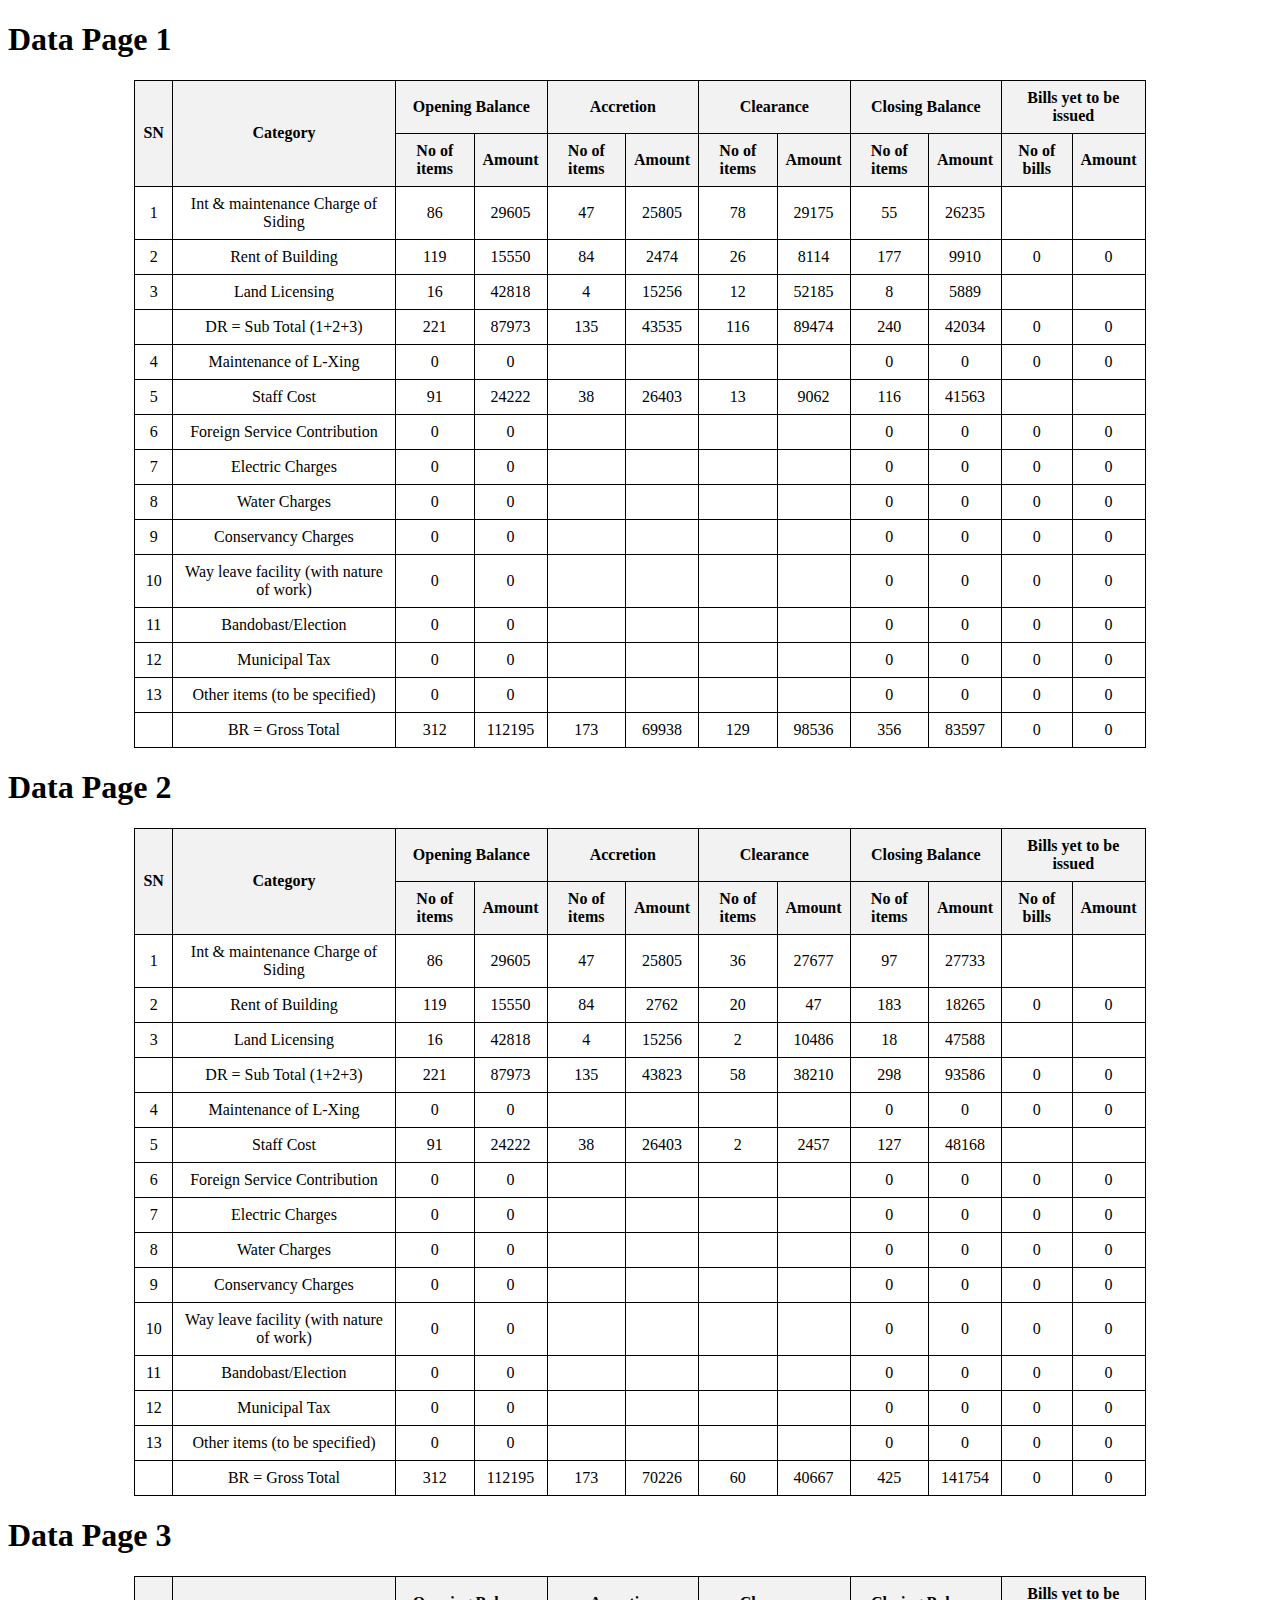
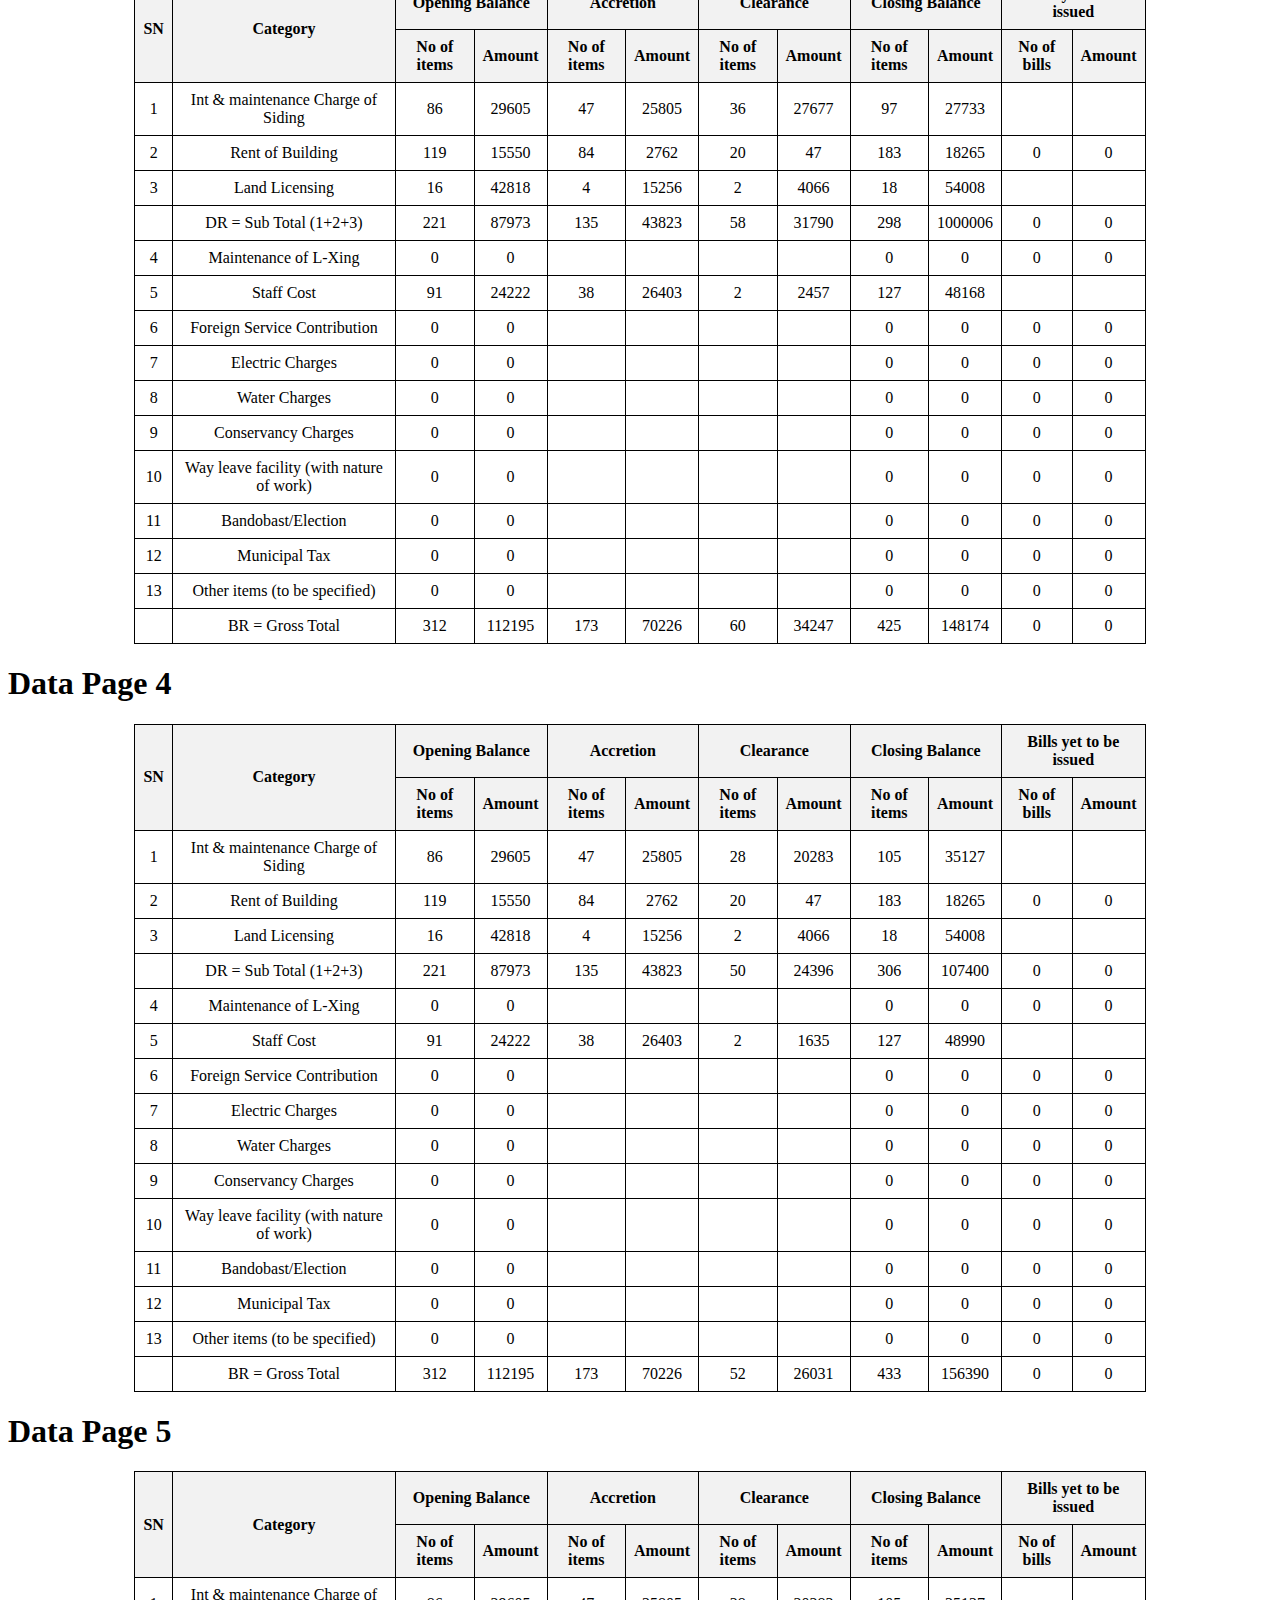
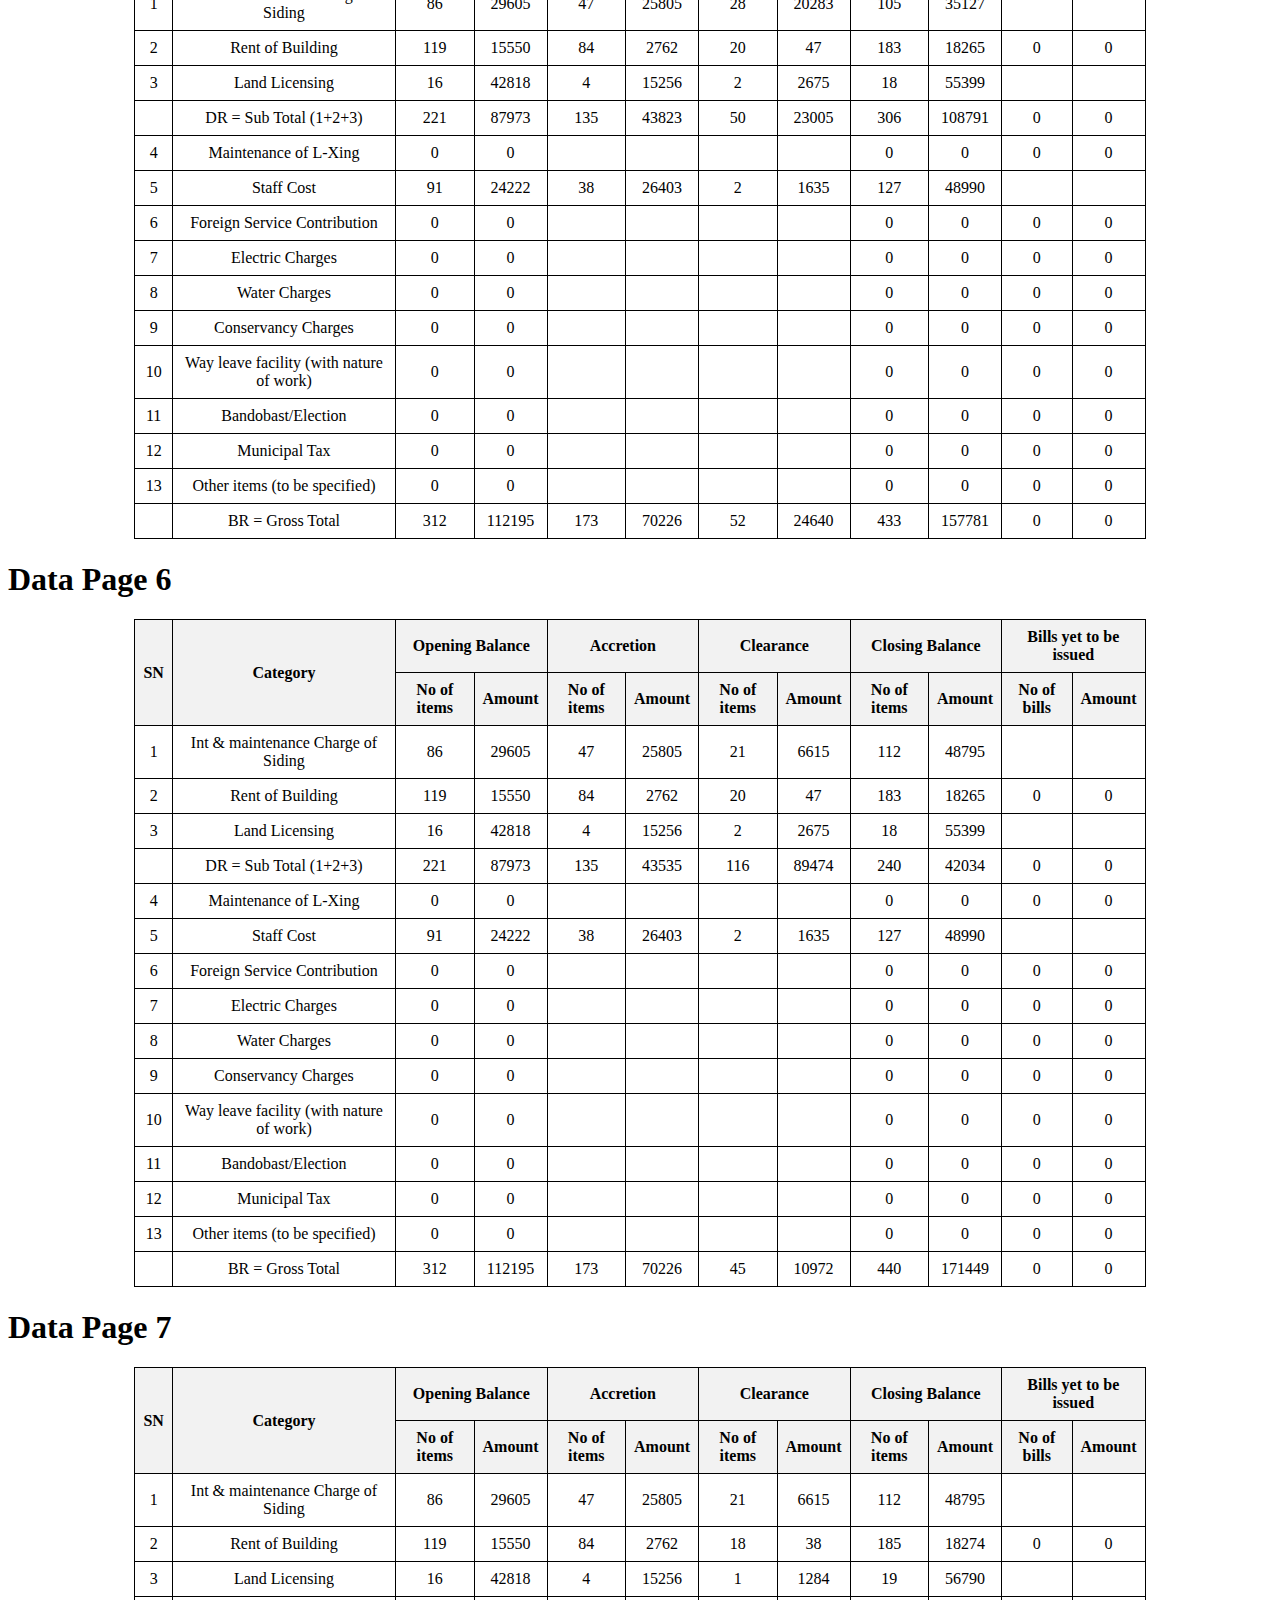
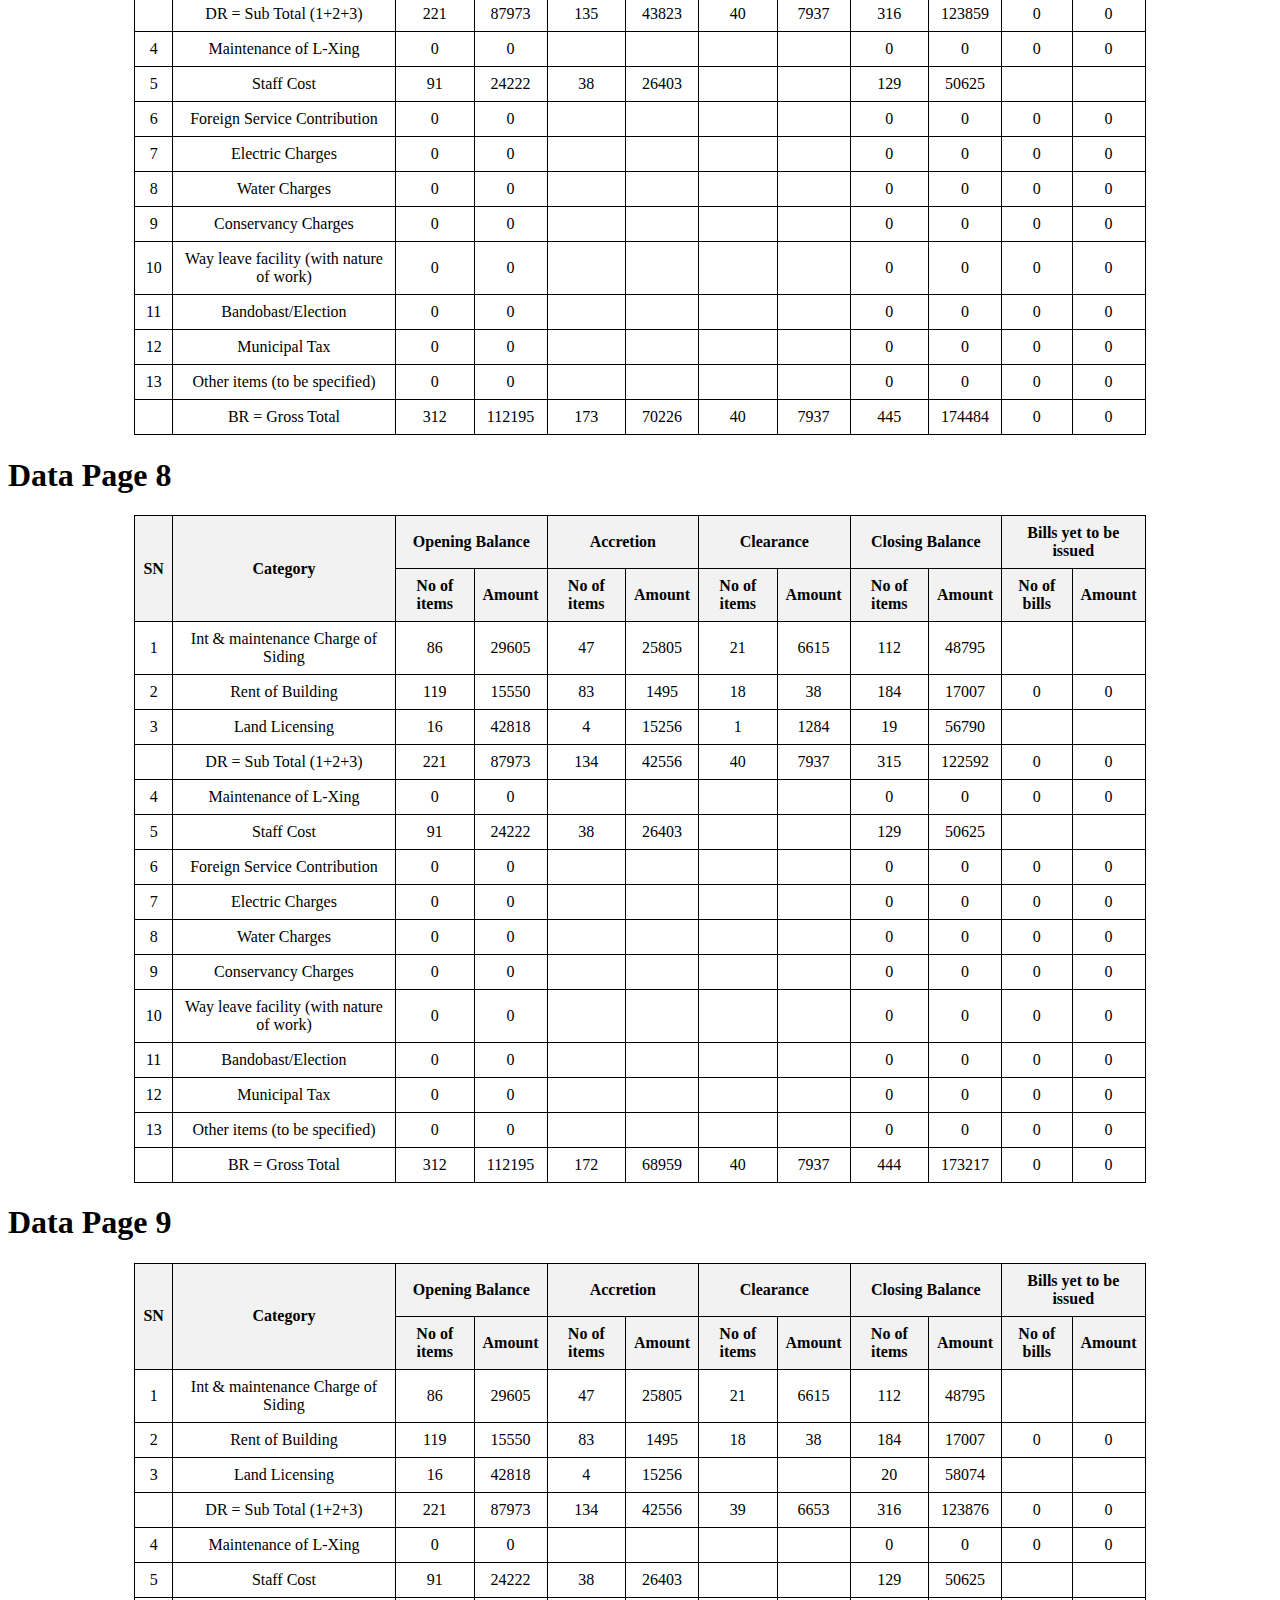
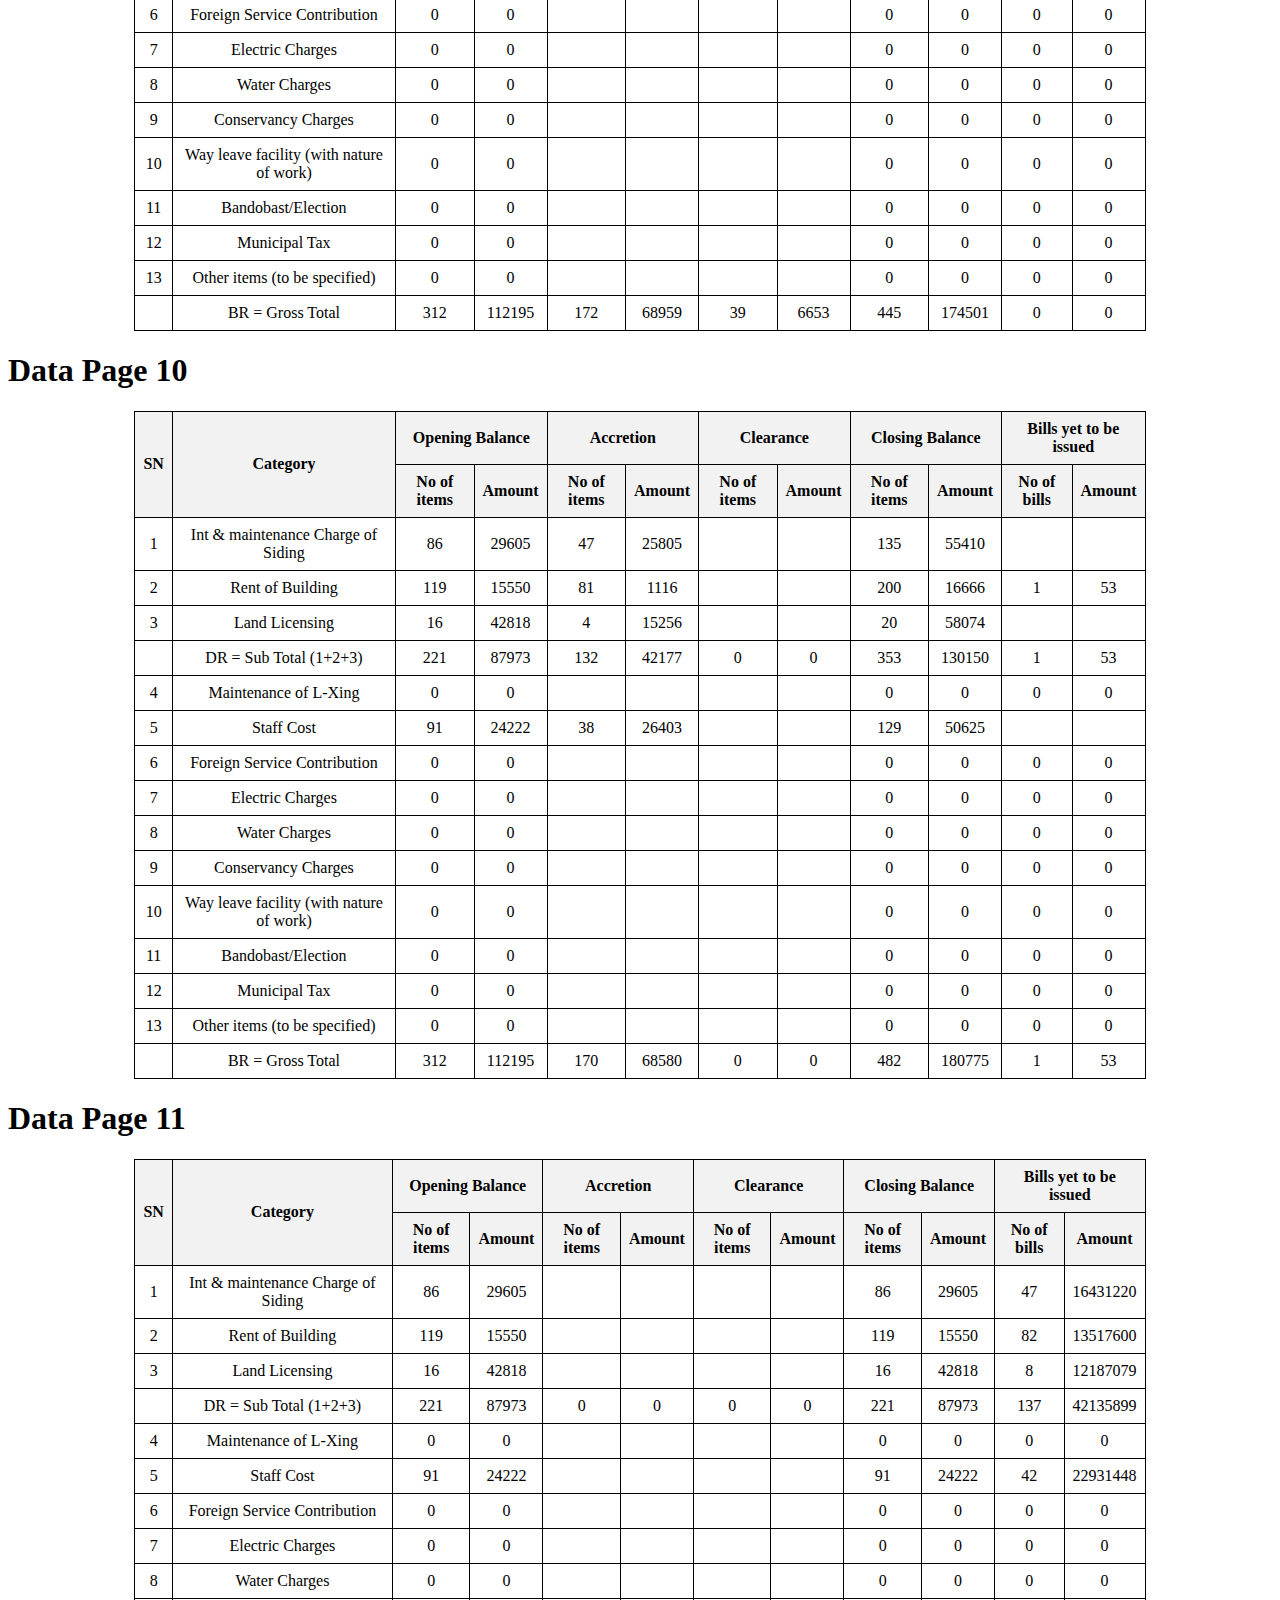
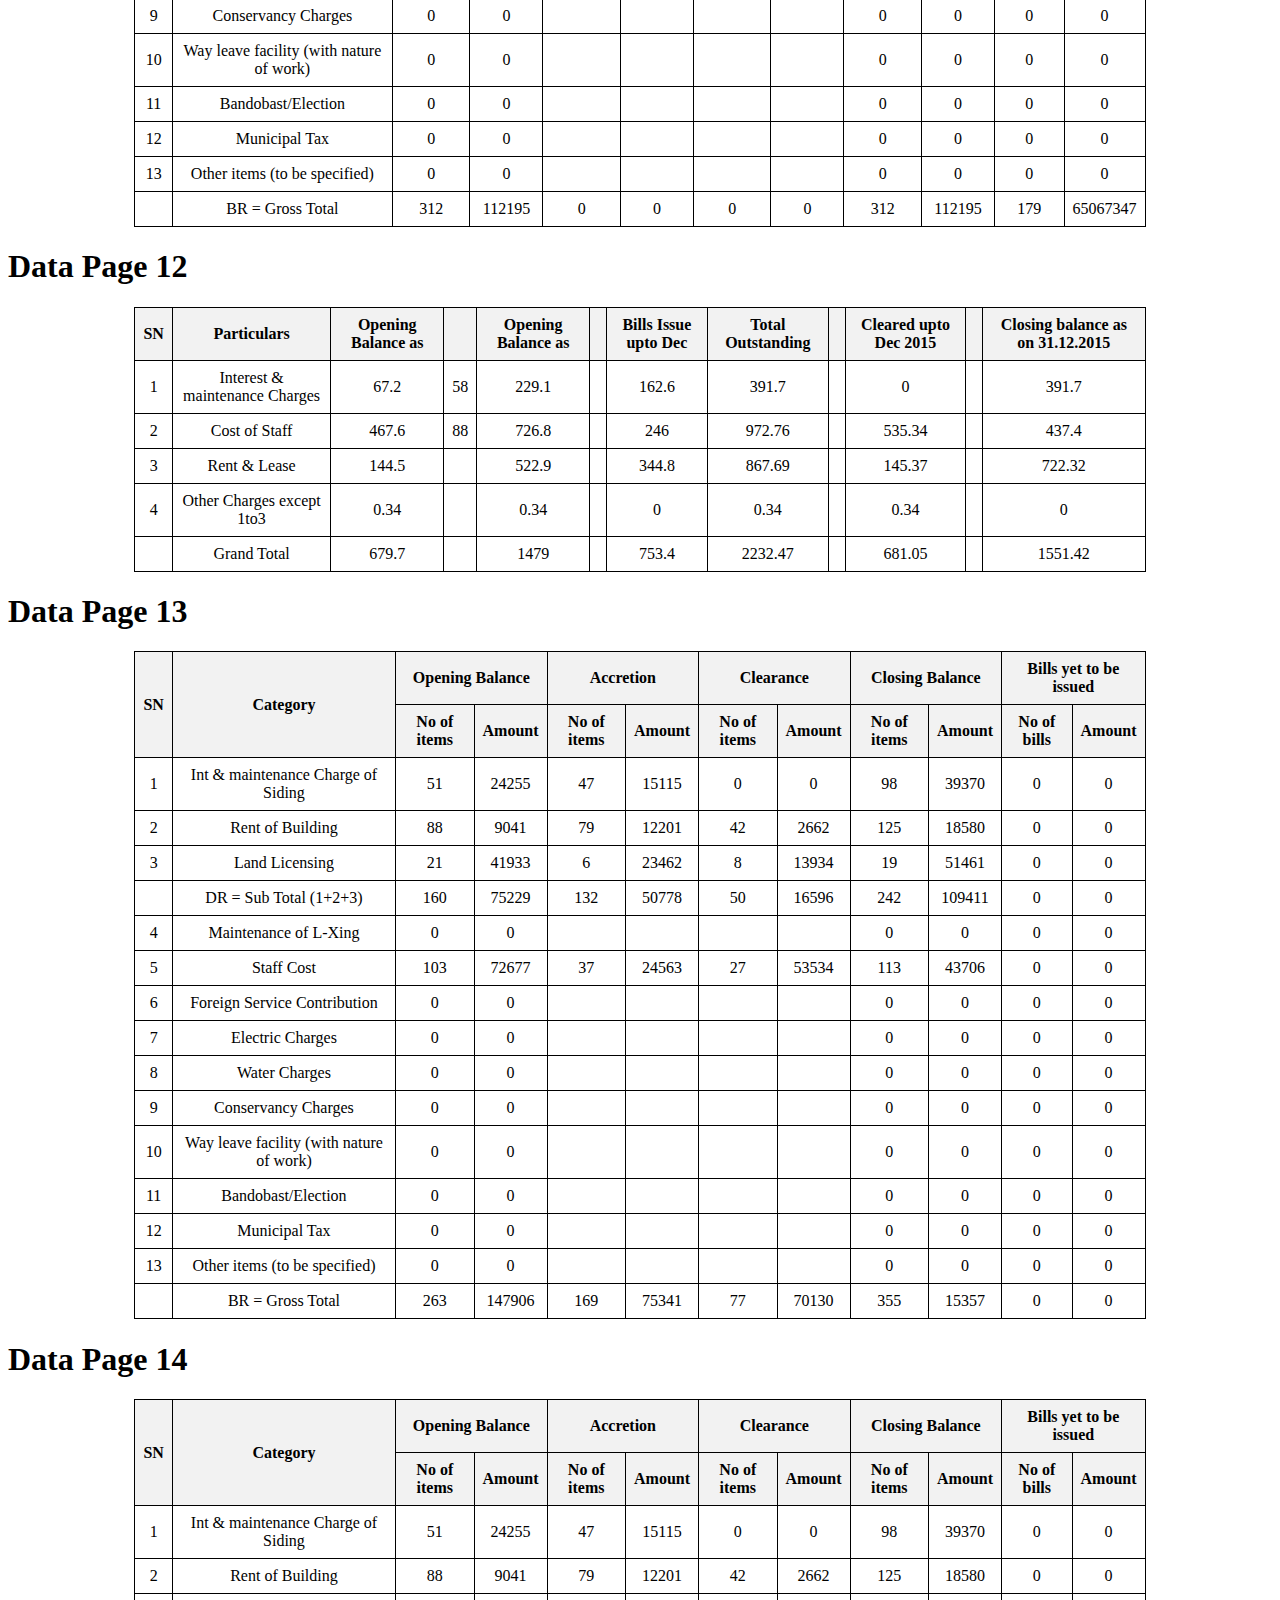
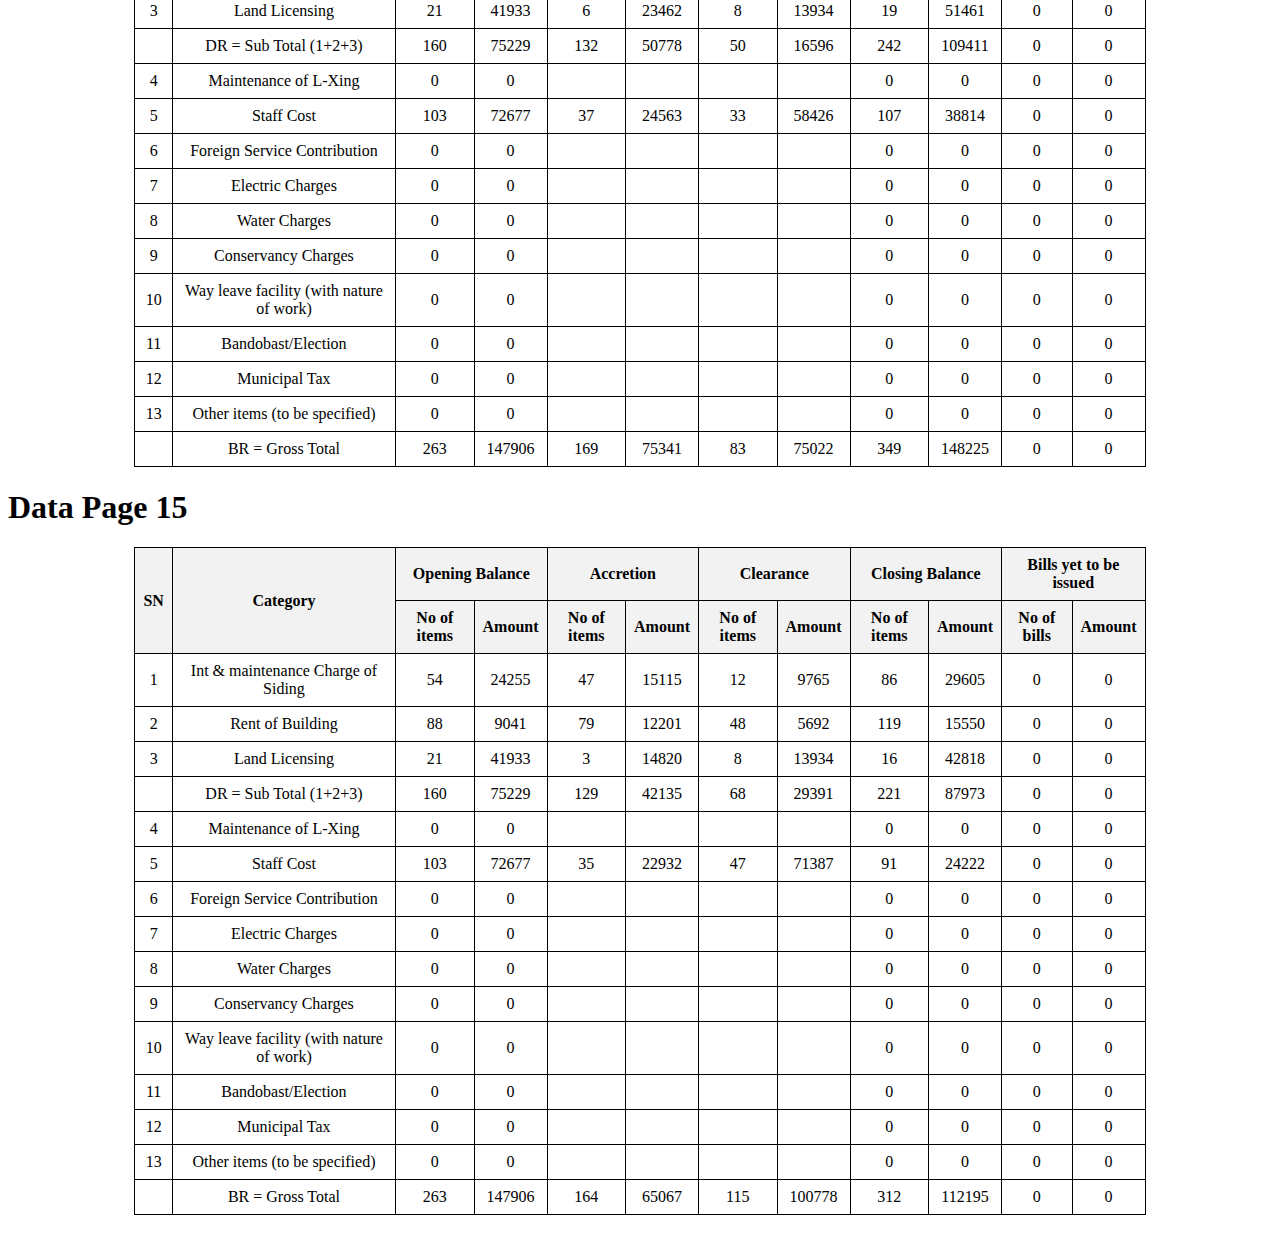
<file: MPR.html>
<!DOCTYPE html>
<html>
<head>
    <title>Data Page 1</title>
    <style>
        /* CSS styles for formatting the table */
        table {
            border-collapse: collapse;
            width: 80%;
            margin: 20px auto;
        }

        th, td {
            border: 1px solid black;
            padding: 8px;
            text-align: center;
        }

        th {
            background-color: #f2f2f2;
        }
    </style>
</head>
<body>
    <h1>Data Page 1</h1>
    <table>
        <tr>
            <th rowspan="2">SN</th>
            <th rowspan="2">Category</th>
            <th colspan="2">Opening Balance</th>
            <th colspan="2">Accretion </th>
            <th colspan="2">Clearance </th>
            <th colspan="2">Closing Balance</th>
            <th colspan="2">Bills yet to be issued</th>
        </tr>
        <!-- Add your data rows here for this specific page -->
        <tr>
          <th rowspan="1">No of items</th>
          <th rowspan="1">Amount</th>
          <th rowspan="1">No of items</th>
          <th rowspan="1">Amount</th>
          <th rowspan="1">No of items</th>
          <th rowspan="1">Amount</th>
          <th rowspan="1">No of items</th>
          <th rowspan="1">Amount</th>
          <th rowspan="1">No of bills</th>
          <th rowspan="1">Amount</th>
        </tr>
        
        <tr>
          <td>1</td>
          <td>Int & maintenance Charge of Siding</td>
          <td>86</td>
          <td>29605</td>
          <td>47</td>
          <td>25805</td>
          <td>78</td>
          <td>29175</td>
          <td>55</td>
          <td>26235</td>
          <td></td>
          <td></td>
      </tr>
      <tr>
        <td>2</td>
        <td>Rent of Building</td>
        <td>119</td>
        <td>15550</td>
        <td>84</td>
        <td>2474</td>
        <td>26</td>
        <td>8114</td>
        <td>177</td>
        <td>9910</td>
        <td>0</td>
        <td>0</td>
    </tr>
    <tr>
      <td>3</td>
      <td>Land Licensing</td>
      <td>16</td>
      <td>42818</td>
      <td>4</td>
      <td>15256</td>
      <td>12</td>
      <td>52185</td>
      <td>8</td>
      <td>5889</td>
      <td></td>
      <td></td>
  </tr>
  <tr>
    <td></td>
    <td>DR = Sub Total (1+2+3)</td>
    <td>221</td>
    <td>87973</td>
    <td>135</td>
    <td>43535</td>
    <td>116</td>
    <td>89474</td>
    <td>240</td>
    <td>42034</td>
    <td>0</td>
    <td>0</td>
</tr>
<tr>
  <td>4</td>
  <td>Maintenance of L-Xing</td>
  <td>0</td>
  <td>0</td>
  <td></td>
  <td></td>
  <td></td>
  <td></td>
  <td>0</td>
  <td>0</td>
  <td>0</td>
  <td>0</td>
</tr>
<tr>
  <td>5</td>
  <td>Staff Cost</td>
  <td>91</td>
  <td>24222</td>
  <td>38</td>
  <td>26403</td>
  <td>13</td>
  <td>9062</td>
  <td>116</td>
  <td>41563</td>
  <td></td>
  <td></td>
</tr>
<tr>
  <td>6</td>
  <td>Foreign Service Contribution </td>
  <td>0</td>
  <td>0</td>
  <td></td>
  <td></td>
  <td></td>
  <td></td>
  <td>0</td>
  <td>0</td>
  <td>0</td>
  <td>0</td>
</tr>
<tr>
  <td>7</td>
  <td>Electric Charges</td>
  <td>0</td>
  <td>0</td>
  <td></td>
  <td></td>
  <td></td>
  <td></td>
  <td>0</td>
  <td>0</td>
  <td>0</td>
  <td>0</td>
</tr>
<tr>
  <td>8</td>
  <td>Water Charges</td>
  <td>0</td>
  <td>0</td>
  <td></td>
  <td></td>
  <td></td>
  <td></td>
  <td>0</td>
  <td>0</td>
  <td>0</td>
  <td>0</td>
</tr>
<tr>
  <td>9</td>
  <td>Conservancy Charges</td>
  <td>0</td>
  <td>0</td>
  <td></td>
  <td></td>
  <td></td>
  <td></td>
  <td>0</td>
  <td>0</td>
  <td>0</td>
  <td>0</td>
</tr>
<tr>
  <td>10</td>
  <td>Way leave facility (with nature of work)</td>
  <td>0</td>
  <td>0</td>
  <td></td>
  <td></td>
  <td></td>
  <td></td>
  <td>0</td>
  <td>0</td>
  <td>0</td>
  <td>0</td>
</tr>
<tr>
  <td>11</td>
  <td>Bandobast/Election</td>
  <td>0</td>
  <td>0</td>
  <td></td>
  <td></td>
  <td></td>
  <td></td>
  <td>0</td>
  <td>0</td>
  <td>0</td>
  <td>0</td>
</tr>
<tr>
  <td>12</td>
  <td>Municipal Tax</td>
  <td>0</td>
  <td>0</td>
  <td></td>
  <td></td>
  <td></td>
  <td></td>
  <td>0</td>
  <td>0</td>
  <td>0</td>
  <td>0</td>
</tr>
<tr>
  <td>13</td>
  <td>Other items (to be specified)</td>
  <td>0</td>
  <td>0</td>
  <td></td>
  <td></td>
  <td></td>
  <td></td>
  <td>0</td>
  <td>0</td>
  <td>0</td>
  <td>0</td>
</tr>
<tr>
  <td></td>
  <td>BR = Gross Total</td>
  <td>312</td>
  <td>112195</td>
  <td>173</td>
  <td>69938</td>
  <td>129</td>
  <td>98536</td>
  <td>356</td>
  <td>83597</td>
  <td>0</td>
  <td>0</td>
</tr>
    </table>
    
    
    <h1>Data Page 2</h1>
    <table>
      <tr>
          <th rowspan="2">SN</th>
          <th rowspan="2">Category</th>
          <th colspan="2">Opening Balance</th>
          <th colspan="2">Accretion </th>
          <th colspan="2">Clearance </th>
          <th colspan="2">Closing Balance</th>
          <th colspan="2">Bills yet to be issued</th>
      </tr>
      <!-- Add your data rows here for this specific page -->
      <tr>
        <th rowspan="1">No of items</th>
        <th rowspan="1">Amount</th>
        <th rowspan="1">No of items</th>
        <th rowspan="1">Amount</th>
        <th rowspan="1">No of items</th>
        <th rowspan="1">Amount</th>
        <th rowspan="1">No of items</th>
        <th rowspan="1">Amount</th>
        <th rowspan="1">No of bills</th>
        <th rowspan="1">Amount</th>
      </tr>
      
      <tr>
        <td>1</td>
        <td>Int & maintenance Charge of Siding</td>
        <td>86</td>
        <td>29605</td>
        <td>47</td>
        <td>25805</td>
        <td>36</td>
        <td>27677</td>
        <td>97</td>
        <td>27733</td>
        <td></td>
        <td></td>
    </tr>
    <tr>
      <td>2</td>
      <td>Rent of Building</td>
      <td>119</td>
      <td>15550</td>
      <td>84</td>
      <td>2762</td>
      <td>20</td>
      <td>47</td>
      <td>183</td>
      <td>18265</td>
      <td>0</td>
      <td>0</td>
  </tr>
  <tr>
    <td>3</td>
    <td>Land Licensing</td>
    <td>16</td>
    <td>42818</td>
    <td>4</td>
    <td>15256</td>
    <td>2</td>
    <td>10486</td>
    <td>18</td>
    <td>47588</td>
    <td></td>
    <td></td>
</tr>
<tr>
  <td></td>
  <td>DR = Sub Total (1+2+3)</td>
  <td>221</td>
  <td>87973</td>
  <td>135</td>
  <td>43823</td>
  <td>58</td>
  <td>38210</td>
  <td>298</td>
  <td>93586</td>
  <td>0</td>
  <td>0</td>
</tr>
<tr>
<td>4</td>
<td>Maintenance of L-Xing</td>
<td>0</td>
<td>0</td>
<td></td>
<td></td>
<td></td>
<td></td>
<td>0</td>
<td>0</td>
<td>0</td>
<td>0</td>
</tr>
<tr>
<td>5</td>
<td>Staff Cost</td>
<td>91</td>
<td>24222</td>
<td>38</td>
<td>26403</td>
<td>2</td>
<td>2457</td>
<td>127</td>
<td>48168</td>
<td></td>
<td></td>
</tr>
<tr>
<td>6</td>
<td>Foreign Service Contribution </td>
<td>0</td>
<td>0</td>
<td></td>
<td></td>
<td></td>
<td></td>
<td>0</td>
<td>0</td>
<td>0</td>
<td>0</td>
</tr>
<tr>
<td>7</td>
<td>Electric Charges</td>
<td>0</td>
<td>0</td>
<td></td>
<td></td>
<td></td>
<td></td>
<td>0</td>
<td>0</td>
<td>0</td>
<td>0</td>
</tr>
<tr>
<td>8</td>
<td>Water Charges</td>
<td>0</td>
<td>0</td>
<td></td>
<td></td>
<td></td>
<td></td>
<td>0</td>
<td>0</td>
<td>0</td>
<td>0</td>
</tr>
<tr>
<td>9</td>
<td>Conservancy Charges</td>
<td>0</td>
<td>0</td>
<td></td>
<td></td>
<td></td>
<td></td>
<td>0</td>
<td>0</td>
<td>0</td>
<td>0</td>
</tr>
<tr>
<td>10</td>
<td>Way leave facility (with nature of work)</td>
<td>0</td>
<td>0</td>
<td></td>
<td></td>
<td></td>
<td></td>
<td>0</td>
<td>0</td>
<td>0</td>
<td>0</td>
</tr>
<tr>
<td>11</td>
<td>Bandobast/Election</td>
<td>0</td>
<td>0</td>
<td></td>
<td></td>
<td></td>
<td></td>
<td>0</td>
<td>0</td>
<td>0</td>
<td>0</td>
</tr>
<tr>
<td>12</td>
<td>Municipal Tax</td>
<td>0</td>
<td>0</td>
<td></td>
<td></td>
<td></td>
<td></td>
<td>0</td>
<td>0</td>
<td>0</td>
<td>0</td>
</tr>
<tr>
<td>13</td>
<td>Other items (to be specified)</td>
<td>0</td>
<td>0</td>
<td></td>
<td></td>
<td></td>
<td></td>
<td>0</td>
<td>0</td>
<td>0</td>
<td>0</td>
</tr>
<tr>
<td></td>
<td>BR = Gross Total</td>
<td>312</td>
<td>112195</td>
<td>173</td>
<td>70226</td>
<td>60</td>
<td>40667</td>
<td>425</td>
<td>141754</td>
<td>0</td>
<td>0</td>
</tr>
  </table>
<h1>Data Page 3</h1>
<table>
  <tr>
      <th rowspan="2">SN</th>
      <th rowspan="2">Category</th>
      <th colspan="2">Opening Balance</th>
      <th colspan="2">Accretion </th>
      <th colspan="2">Clearance </th>
      <th colspan="2">Closing Balance</th>
      <th colspan="2">Bills yet to be issued</th>
  </tr>
  <!-- Add your data rows here for this specific page -->
  <tr>
    <th rowspan="1">No of items</th>
    <th rowspan="1">Amount</th>
    <th rowspan="1">No of items</th>
    <th rowspan="1">Amount</th>
    <th rowspan="1">No of items</th>
    <th rowspan="1">Amount</th>
    <th rowspan="1">No of items</th>
    <th rowspan="1">Amount</th>
    <th rowspan="1">No of bills</th>
    <th rowspan="1">Amount</th>
  </tr>
  
  <tr>
    <td>1</td>
    <td>Int & maintenance Charge of Siding</td>
    <td>86</td>
    <td>29605</td>
    <td>47</td>
    <td>25805</td>
    <td>36</td>
    <td>27677</td>
    <td>97</td>
    <td>27733</td>
    <td></td>
    <td></td>
</tr>
<tr>
  <td>2</td>
  <td>Rent of Building</td>
  <td>119</td>
  <td>15550</td>
  <td>84</td>
  <td>2762</td>
  <td>20</td>
  <td>47</td>
  <td>183</td>
  <td>18265</td>
  <td>0</td>
  <td>0</td>
</tr>
<tr>
<td>3</td>
<td>Land Licensing</td>
<td>16</td>
<td>42818</td>
<td>4</td>
<td>15256</td>
<td>2</td>
<td>4066</td>
<td>18</td>
<td>54008</td>
<td></td>
<td></td>
</tr>
<tr>
<td></td>
<td>DR = Sub Total (1+2+3)</td>
<td>221</td>
<td>87973</td>
<td>135</td>
<td>43823</td>
<td>58</td>
<td>31790</td>
<td>298</td>
<td>1000006</td>
<td>0</td>
<td>0</td>
</tr>
<tr>
<td>4</td>
<td>Maintenance of L-Xing</td>
<td>0</td>
<td>0</td>
<td></td>
<td></td>
<td></td>
<td></td>
<td>0</td>
<td>0</td>
<td>0</td>
<td>0</td>
</tr>
<tr>
<td>5</td>
<td>Staff Cost</td>
<td>91</td>
<td>24222</td>
<td>38</td>
<td>26403</td>
<td>2</td>
<td>2457</td>
<td>127</td>
<td>48168</td>
<td></td>
<td></td>
</tr>
<tr>
<td>6</td>
<td>Foreign Service Contribution </td>
<td>0</td>
<td>0</td>
<td></td>
<td></td>
<td></td>
<td></td>
<td>0</td>
<td>0</td>
<td>0</td>
<td>0</td>
</tr>
<tr>
<td>7</td>
<td>Electric Charges</td>
<td>0</td>
<td>0</td>
<td></td>
<td></td>
<td></td>
<td></td>
<td>0</td>
<td>0</td>
<td>0</td>
<td>0</td>
</tr>
<tr>
<td>8</td>
<td>Water Charges</td>
<td>0</td>
<td>0</td>
<td></td>
<td></td>
<td></td>
<td></td>
<td>0</td>
<td>0</td>
<td>0</td>
<td>0</td>
</tr>
<tr>
<td>9</td>
<td>Conservancy Charges</td>
<td>0</td>
<td>0</td>
<td></td>
<td></td>
<td></td>
<td></td>
<td>0</td>
<td>0</td>
<td>0</td>
<td>0</td>
</tr>
<tr>
<td>10</td>
<td>Way leave facility (with nature of work)</td>
<td>0</td>
<td>0</td>
<td></td>
<td></td>
<td></td>
<td></td>
<td>0</td>
<td>0</td>
<td>0</td>
<td>0</td>
</tr>
<tr>
<td>11</td>
<td>Bandobast/Election</td>
<td>0</td>
<td>0</td>
<td></td>
<td></td>
<td></td>
<td></td>
<td>0</td>
<td>0</td>
<td>0</td>
<td>0</td>
</tr>
<tr>
<td>12</td>
<td>Municipal Tax</td>
<td>0</td>
<td>0</td>
<td></td>
<td></td>
<td></td>
<td></td>
<td>0</td>
<td>0</td>
<td>0</td>
<td>0</td>
</tr>
<tr>
<td>13</td>
<td>Other items (to be specified)</td>
<td>0</td>
<td>0</td>
<td></td>
<td></td>
<td></td>
<td></td>
<td>0</td>
<td>0</td>
<td>0</td>
<td>0</td>
</tr>
<tr>
<td></td>
<td>BR = Gross Total</td>
<td>312</td>
<td>112195</td>
<td>173</td>
<td>70226</td>
<td>60</td>
<td>34247</td>
<td>425</td>
<td>148174</td>
<td>0</td>
<td>0</td>
</tr>
</table>
<h1>Data Page 4</h1>
<table>
  <tr>
      <th rowspan="2">SN</th>
      <th rowspan="2">Category</th>
      <th colspan="2">Opening Balance</th>
      <th colspan="2">Accretion </th>
      <th colspan="2">Clearance </th>
      <th colspan="2">Closing Balance</th>
      <th colspan="2">Bills yet to be issued</th>
  </tr>
  <!-- Add your data rows here for this specific page -->
  <tr>
    <th rowspan="1">No of items</th>
    <th rowspan="1">Amount</th>
    <th rowspan="1">No of items</th>
    <th rowspan="1">Amount</th>
    <th rowspan="1">No of items</th>
    <th rowspan="1">Amount</th>
    <th rowspan="1">No of items</th>
    <th rowspan="1">Amount</th>
    <th rowspan="1">No of bills</th>
    <th rowspan="1">Amount</th>
  </tr>
  
  <tr>
    <td>1</td>
    <td>Int & maintenance Charge of Siding</td>
    <td>86</td>
    <td>29605</td>
    <td>47</td>
    <td>25805</td>
    <td>28</td>
    <td>20283</td>
    <td>105</td>
    <td>35127</td>
    <td></td>
    <td></td>
</tr>
<tr>
  <td>2</td>
  <td>Rent of Building</td>
  <td>119</td>
  <td>15550</td>
  <td>84</td>
  <td>2762</td>
  <td>20</td>
  <td>47</td>
  <td>183</td>
  <td>18265</td>
  <td>0</td>
  <td>0</td>
</tr>
<tr>
<td>3</td>
<td>Land Licensing</td>
<td>16</td>
<td>42818</td>
<td>4</td>
<td>15256</td>
<td>2</td>
<td>4066</td>
<td>18</td>
<td>54008</td>
<td></td>
<td></td>
</tr>
<tr>
<td></td>
<td>DR = Sub Total (1+2+3)</td>
<td>221</td>
<td>87973</td>
<td>135</td>
<td>43823</td>
<td>50</td>
<td>24396</td>
<td>306</td>
<td>107400</td>
<td>0</td>
<td>0</td>
</tr>
<tr>
<td>4</td>
<td>Maintenance of L-Xing</td>
<td>0</td>
<td>0</td>
<td></td>
<td></td>
<td></td>
<td></td>
<td>0</td>
<td>0</td>
<td>0</td>
<td>0</td>
</tr>
<tr>
<td>5</td>
<td>Staff Cost</td>
<td>91</td>
<td>24222</td>
<td>38</td>
<td>26403</td>
<td>2</td>
<td>1635</td>
<td>127</td>
<td>48990</td>
<td></td>
<td></td>
</tr>
<tr>
<td>6</td>
<td>Foreign Service Contribution </td>
<td>0</td>
<td>0</td>
<td></td>
<td></td>
<td></td>
<td></td>
<td>0</td>
<td>0</td>
<td>0</td>
<td>0</td>
</tr>
<tr>
<td>7</td>
<td>Electric Charges</td>
<td>0</td>
<td>0</td>
<td></td>
<td></td>
<td></td>
<td></td>
<td>0</td>
<td>0</td>
<td>0</td>
<td>0</td>
</tr>
<tr>
<td>8</td>
<td>Water Charges</td>
<td>0</td>
<td>0</td>
<td></td>
<td></td>
<td></td>
<td></td>
<td>0</td>
<td>0</td>
<td>0</td>
<td>0</td>
</tr>
<tr>
<td>9</td>
<td>Conservancy Charges</td>
<td>0</td>
<td>0</td>
<td></td>
<td></td>
<td></td>
<td></td>
<td>0</td>
<td>0</td>
<td>0</td>
<td>0</td>
</tr>
<tr>
<td>10</td>
<td>Way leave facility (with nature of work)</td>
<td>0</td>
<td>0</td>
<td></td>
<td></td>
<td></td>
<td></td>
<td>0</td>
<td>0</td>
<td>0</td>
<td>0</td>
</tr>
<tr>
<td>11</td>
<td>Bandobast/Election</td>
<td>0</td>
<td>0</td>
<td></td>
<td></td>
<td></td>
<td></td>
<td>0</td>
<td>0</td>
<td>0</td>
<td>0</td>
</tr>
<tr>
<td>12</td>
<td>Municipal Tax</td>
<td>0</td>
<td>0</td>
<td></td>
<td></td>
<td></td>
<td></td>
<td>0</td>
<td>0</td>
<td>0</td>
<td>0</td>
</tr>
<tr>
<td>13</td>
<td>Other items (to be specified)</td>
<td>0</td>
<td>0</td>
<td></td>
<td></td>
<td></td>
<td></td>
<td>0</td>
<td>0</td>
<td>0</td>
<td>0</td>
</tr>
<tr>
<td></td>
<td>BR = Gross Total</td>
<td>312</td>
<td>112195</td>
<td>173</td>
<td>70226</td>
<td>52</td>
<td>26031</td>
<td>433</td>
<td>156390</td>
<td>0</td>
<td>0</td>
</tr>
</table>
<h1>Data Page 5</h1>
<table>
  <tr>
      <th rowspan="2">SN</th>
      <th rowspan="2">Category</th>
      <th colspan="2">Opening Balance</th>
      <th colspan="2">Accretion </th>
      <th colspan="2">Clearance </th>
      <th colspan="2">Closing Balance</th>
      <th colspan="2">Bills yet to be issued</th>
  </tr>
  <!-- Add your data rows here for this specific page -->
  <tr>
    <th rowspan="1">No of items</th>
    <th rowspan="1">Amount</th>
    <th rowspan="1">No of items</th>
    <th rowspan="1">Amount</th>
    <th rowspan="1">No of items</th>
    <th rowspan="1">Amount</th>
    <th rowspan="1">No of items</th>
    <th rowspan="1">Amount</th>
    <th rowspan="1">No of bills</th>
    <th rowspan="1">Amount</th>
  </tr>
  
  <tr>
    <td>1</td>
    <td>Int & maintenance Charge of Siding</td>
    <td>86</td>
    <td>29605</td>
    <td>47</td>
    <td>25805</td>
    <td>28</td>
    <td>20283</td>
    <td>105</td>
    <td>35127</td>
    <td></td>
    <td></td>
</tr>
<tr>
  <td>2</td>
  <td>Rent of Building</td>
  <td>119</td>
  <td>15550</td>
  <td>84</td>
  <td>2762</td>
  <td>20</td>
  <td>47</td>
  <td>183</td>
  <td>18265</td>
  <td>0</td>
  <td>0</td>
</tr>
<tr>
<td>3</td>
<td>Land Licensing</td>
<td>16</td>
<td>42818</td>
<td>4</td>
<td>15256</td>
<td>2</td>
<td>2675</td>
<td>18</td>
<td>55399</td>
<td></td>
<td></td>
</tr>
<tr>
<td></td>
<td>DR = Sub Total (1+2+3)</td>
<td>221</td>
<td>87973</td>
<td>135</td>
<td>43823</td>
<td>50</td>
<td>23005</td>
<td>306</td>
<td>108791</td>
<td>0</td>
<td>0</td>
</tr>
<tr>
<td>4</td>
<td>Maintenance of L-Xing</td>
<td>0</td>
<td>0</td>
<td></td>
<td></td>
<td></td>
<td></td>
<td>0</td>
<td>0</td>
<td>0</td>
<td>0</td>
</tr>
<tr>
<td>5</td>
<td>Staff Cost</td>
<td>91</td>
<td>24222</td>
<td>38</td>
<td>26403</td>
<td>2</td>
<td>1635</td>
<td>127</td>
<td>48990</td>
<td></td>
<td></td>
</tr>
<tr>
<td>6</td>
<td>Foreign Service Contribution </td>
<td>0</td>
<td>0</td>
<td></td>
<td></td>
<td></td>
<td></td>
<td>0</td>
<td>0</td>
<td>0</td>
<td>0</td>
</tr>
<tr>
<td>7</td>
<td>Electric Charges</td>
<td>0</td>
<td>0</td>
<td></td>
<td></td>
<td></td>
<td></td>
<td>0</td>
<td>0</td>
<td>0</td>
<td>0</td>
</tr>
<tr>
<td>8</td>
<td>Water Charges</td>
<td>0</td>
<td>0</td>
<td></td>
<td></td>
<td></td>
<td></td>
<td>0</td>
<td>0</td>
<td>0</td>
<td>0</td>
</tr>
<tr>
<td>9</td>
<td>Conservancy Charges</td>
<td>0</td>
<td>0</td>
<td></td>
<td></td>
<td></td>
<td></td>
<td>0</td>
<td>0</td>
<td>0</td>
<td>0</td>
</tr>
<tr>
<td>10</td>
<td>Way leave facility (with nature of work)</td>
<td>0</td>
<td>0</td>
<td></td>
<td></td>
<td></td>
<td></td>
<td>0</td>
<td>0</td>
<td>0</td>
<td>0</td>
</tr>
<tr>
<td>11</td>
<td>Bandobast/Election</td>
<td>0</td>
<td>0</td>
<td></td>
<td></td>
<td></td>
<td></td>
<td>0</td>
<td>0</td>
<td>0</td>
<td>0</td>
</tr>
<tr>
<td>12</td>
<td>Municipal Tax</td>
<td>0</td>
<td>0</td>
<td></td>
<td></td>
<td></td>
<td></td>
<td>0</td>
<td>0</td>
<td>0</td>
<td>0</td>
</tr>
<tr>
<td>13</td>
<td>Other items (to be specified)</td>
<td>0</td>
<td>0</td>
<td></td>
<td></td>
<td></td>
<td></td>
<td>0</td>
<td>0</td>
<td>0</td>
<td>0</td>
</tr>
<tr>
<td></td>
<td>BR = Gross Total</td>
<td>312</td>
<td>112195</td>
<td>173</td>
<td>70226</td>
<td>52</td>
<td>24640</td>
<td>433</td>
<td>157781</td>
<td>0</td>
<td>0</td>
</tr>
</table>
  
<h1>Data Page 6</h1>
<table>
  <tr>
      <th rowspan="2">SN</th>
      <th rowspan="2">Category</th>
      <th colspan="2">Opening Balance</th>
      <th colspan="2">Accretion </th>
      <th colspan="2">Clearance </th>
      <th colspan="2">Closing Balance</th>
      <th colspan="2">Bills yet to be issued</th>
  </tr>
  <!-- Add your data rows here for this specific page -->
  <tr>
    <th rowspan="1">No of items</th>
    <th rowspan="1">Amount</th>
    <th rowspan="1">No of items</th>
    <th rowspan="1">Amount</th>
    <th rowspan="1">No of items</th>
    <th rowspan="1">Amount</th>
    <th rowspan="1">No of items</th>
    <th rowspan="1">Amount</th>
    <th rowspan="1">No of bills</th>
    <th rowspan="1">Amount</th>
  </tr>
  
  <tr>
    <td>1</td>
    <td>Int & maintenance Charge of Siding</td>
    <td>86</td>
    <td>29605</td>
    <td>47</td>
    <td>25805</td>
    <td>21</td>
    <td>6615</td>
    <td>112</td>
    <td>48795</td>
    <td></td>
    <td></td>
</tr>
<tr>
  <td>2</td>
  <td>Rent of Building</td>
  <td>119</td>
  <td>15550</td>
  <td>84</td>
  <td>2762</td>
  <td>20</td>
  <td>47</td>
  <td>183</td>
  <td>18265</td>
  <td>0</td>
  <td>0</td>
</tr>
<tr>
<td>3</td>
<td>Land Licensing</td>
<td>16</td>
<td>42818</td>
<td>4</td>
<td>15256</td>
<td>2</td>
<td>2675</td>
<td>18</td>
<td>55399</td>
<td></td>
<td></td>
</tr>
<tr>
<td></td>
<td>DR = Sub Total (1+2+3)</td>
<td>221</td>
<td>87973</td>
<td>135</td>
<td>43535</td>
<td>116</td>
<td>89474</td>
<td>240</td>
<td>42034</td>
<td>0</td>
<td>0</td>
</tr>
<tr>
<td>4</td>
<td>Maintenance of L-Xing</td>
<td>0</td>
<td>0</td>
<td></td>
<td></td>
<td></td>
<td></td>
<td>0</td>
<td>0</td>
<td>0</td>
<td>0</td>
</tr>
<tr>
<td>5</td>
<td>Staff Cost</td>
<td>91</td>
<td>24222</td>
<td>38</td>
<td>26403</td>
<td>2</td>
<td>1635</td>
<td>127</td>
<td>48990</td>
<td></td>
<td></td>
</tr>
<tr>
<td>6</td>
<td>Foreign Service Contribution </td>
<td>0</td>
<td>0</td>
<td></td>
<td></td>
<td></td>
<td></td>
<td>0</td>
<td>0</td>
<td>0</td>
<td>0</td>
</tr>
<tr>
<td>7</td>
<td>Electric Charges</td>
<td>0</td>
<td>0</td>
<td></td>
<td></td>
<td></td>
<td></td>
<td>0</td>
<td>0</td>
<td>0</td>
<td>0</td>
</tr>
<tr>
<td>8</td>
<td>Water Charges</td>
<td>0</td>
<td>0</td>
<td></td>
<td></td>
<td></td>
<td></td>
<td>0</td>
<td>0</td>
<td>0</td>
<td>0</td>
</tr>
<tr>
<td>9</td>
<td>Conservancy Charges</td>
<td>0</td>
<td>0</td>
<td></td>
<td></td>
<td></td>
<td></td>
<td>0</td>
<td>0</td>
<td>0</td>
<td>0</td>
</tr>
<tr>
<td>10</td>
<td>Way leave facility (with nature of work)</td>
<td>0</td>
<td>0</td>
<td></td>
<td></td>
<td></td>
<td></td>
<td>0</td>
<td>0</td>
<td>0</td>
<td>0</td>
</tr>
<tr>
<td>11</td>
<td>Bandobast/Election</td>
<td>0</td>
<td>0</td>
<td></td>
<td></td>
<td></td>
<td></td>
<td>0</td>
<td>0</td>
<td>0</td>
<td>0</td>
</tr>
<tr>
<td>12</td>
<td>Municipal Tax</td>
<td>0</td>
<td>0</td>
<td></td>
<td></td>
<td></td>
<td></td>
<td>0</td>
<td>0</td>
<td>0</td>
<td>0</td>
</tr>
<tr>
<td>13</td>
<td>Other items (to be specified)</td>
<td>0</td>
<td>0</td>
<td></td>
<td></td>
<td></td>
<td></td>
<td>0</td>
<td>0</td>
<td>0</td>
<td>0</td>
</tr>
<tr>
<td></td>
<td>BR = Gross Total</td>
<td>312</td>
<td>112195</td>
<td>173</td>
<td>70226</td>
<td>45</td>
<td>10972</td>
<td>440</td>
<td>171449</td>
<td>0</td>
<td>0</td>
</tr>
</table>
    

<h1>Data Page 7</h1>
<table>
  <tr>
      <th rowspan="2">SN</th>
      <th rowspan="2">Category</th>
      <th colspan="2">Opening Balance</th>
      <th colspan="2">Accretion </th>
      <th colspan="2">Clearance </th>
      <th colspan="2">Closing Balance</th>
      <th colspan="2">Bills yet to be issued</th>
  </tr>
  <!-- Add your data rows here for this specific page -->
  <tr>
    <th rowspan="1">No of items</th>
    <th rowspan="1">Amount</th>
    <th rowspan="1">No of items</th>
    <th rowspan="1">Amount</th>
    <th rowspan="1">No of items</th>
    <th rowspan="1">Amount</th>
    <th rowspan="1">No of items</th>
    <th rowspan="1">Amount</th>
    <th rowspan="1">No of bills</th>
    <th rowspan="1">Amount</th>
  </tr>
  
  <tr>
    <td>1</td>
    <td>Int & maintenance Charge of Siding</td>
    <td>86</td>
    <td>29605</td>
    <td>47</td>
    <td>25805</td>
    <td>21</td>
    <td>6615</td>
    <td>112</td>
    <td>48795</td>
    <td></td>
    <td></td>
</tr>
<tr>
  <td>2</td>
  <td>Rent of Building</td>
  <td>119</td>
  <td>15550</td>
  <td>84</td>
  <td>2762</td>
  <td>18</td>
  <td>38</td>
  <td>185</td>
  <td>18274</td>
  <td>0</td>
  <td>0</td>
</tr>
<tr>
<td>3</td>
<td>Land Licensing</td>
<td>16</td>
<td>42818</td>
<td>4</td>
<td>15256</td>
<td>1</td>
<td>1284</td>
<td>19</td>
<td>56790</td>
<td></td>
<td></td>
</tr>
<tr>
<td></td>
<td>DR = Sub Total (1+2+3)</td>
<td>221</td>
<td>87973</td>
<td>135</td>
<td>43823</td>
<td>40</td>
<td>7937</td>
<td>316</td>
<td>123859</td>
<td>0</td>
<td>0</td>
</tr>
<tr>
<td>4</td>
<td>Maintenance of L-Xing</td>
<td>0</td>
<td>0</td>
<td></td>
<td></td>
<td></td>
<td></td>
<td>0</td>
<td>0</td>
<td>0</td>
<td>0</td>
</tr>
<tr>
<td>5</td>
<td>Staff Cost</td>
<td>91</td>
<td>24222</td>
<td>38</td>
<td>26403</td>
<td></td>
<td></td>
<td>129</td>
<td>50625</td>
<td></td>
<td></td>
</tr>
<tr>
<td>6</td>
<td>Foreign Service Contribution </td>
<td>0</td>
<td>0</td>
<td></td>
<td></td>
<td></td>
<td></td>
<td>0</td>
<td>0</td>
<td>0</td>
<td>0</td>
</tr>
<tr>
<td>7</td>
<td>Electric Charges</td>
<td>0</td>
<td>0</td>
<td></td>
<td></td>
<td></td>
<td></td>
<td>0</td>
<td>0</td>
<td>0</td>
<td>0</td>
</tr>
<tr>
<td>8</td>
<td>Water Charges</td>
<td>0</td>
<td>0</td>
<td></td>
<td></td>
<td></td>
<td></td>
<td>0</td>
<td>0</td>
<td>0</td>
<td>0</td>
</tr>
<tr>
<td>9</td>
<td>Conservancy Charges</td>
<td>0</td>
<td>0</td>
<td></td>
<td></td>
<td></td>
<td></td>
<td>0</td>
<td>0</td>
<td>0</td>
<td>0</td>
</tr>
<tr>
<td>10</td>
<td>Way leave facility (with nature of work)</td>
<td>0</td>
<td>0</td>
<td></td>
<td></td>
<td></td>
<td></td>
<td>0</td>
<td>0</td>
<td>0</td>
<td>0</td>
</tr>
<tr>
<td>11</td>
<td>Bandobast/Election</td>
<td>0</td>
<td>0</td>
<td></td>
<td></td>
<td></td>
<td></td>
<td>0</td>
<td>0</td>
<td>0</td>
<td>0</td>
</tr>
<tr>
<td>12</td>
<td>Municipal Tax</td>
<td>0</td>
<td>0</td>
<td></td>
<td></td>
<td></td>
<td></td>
<td>0</td>
<td>0</td>
<td>0</td>
<td>0</td>
</tr>
<tr>
<td>13</td>
<td>Other items (to be specified)</td>
<td>0</td>
<td>0</td>
<td></td>
<td></td>
<td></td>
<td></td>
<td>0</td>
<td>0</td>
<td>0</td>
<td>0</td>
</tr>
<tr>
<td></td>
<td>BR = Gross Total</td>
<td>312</td>
<td>112195</td>
<td>173</td>
<td>70226</td>
<td>40</td>
<td>7937</td>
<td>445</td>
<td>174484</td>
<td>0</td>
<td>0</td>
</tr>
</table>
<h1>Data Page 8</h1>
<table>
    <tr>
        <th rowspan="2">SN</th>
        <th rowspan="2">Category</th>
        <th colspan="2">Opening Balance</th>
        <th colspan="2">Accretion </th>
        <th colspan="2">Clearance </th>
        <th colspan="2">Closing Balance</th>
        <th colspan="2">Bills yet to be issued</th>
    </tr>
    <!-- Add your data rows here for this specific page -->
    <tr>
      <th rowspan="1">No of items</th>
      <th rowspan="1">Amount</th>
      <th rowspan="1">No of items</th>
      <th rowspan="1">Amount</th>
      <th rowspan="1">No of items</th>
      <th rowspan="1">Amount</th>
      <th rowspan="1">No of items</th>
      <th rowspan="1">Amount</th>
      <th rowspan="1">No of bills</th>
      <th rowspan="1">Amount</th>
    </tr>
    
    <tr>
      <td>1</td>
      <td>Int & maintenance Charge of Siding</td>
      <td>86</td>
      <td>29605</td>
      <td>47</td>
      <td>25805</td>
      <td>21</td>
      <td>6615</td>
      <td>112</td>
      <td>48795</td>
      <td></td>
      <td></td>
  </tr>
  <tr>
    <td>2</td>
    <td>Rent of Building</td>
    <td>119</td>
    <td>15550</td>
    <td>83</td>
    <td>1495</td>
    <td>18</td>
    <td>38</td>
    <td>184</td>
    <td>17007</td>
    <td>0</td>
    <td>0</td>
</tr>
<tr>
  <td>3</td>
  <td>Land Licensing</td>
  <td>16</td>
  <td>42818</td>
  <td>4</td>
  <td>15256</td>
  <td>1</td>
  <td>1284</td>
  <td>19</td>
  <td>56790</td>
  <td></td>
  <td></td>
</tr>
<tr>
<td></td>
<td>DR = Sub Total (1+2+3)</td>
<td>221</td>
<td>87973</td>
<td>134</td>
<td>42556</td>
<td>40</td>
<td>7937</td>
<td>315</td>
<td>122592</td>
<td>0</td>
<td>0</td>
</tr>
<tr>
<td>4</td>
<td>Maintenance of L-Xing</td>
<td>0</td>
<td>0</td>
<td></td>
<td></td>
<td></td>
<td></td>
<td>0</td>
<td>0</td>
<td>0</td>
<td>0</td>
</tr>
<tr>
<td>5</td>
<td>Staff Cost</td>
<td>91</td>
<td>24222</td>
<td>38</td>
<td>26403</td>
<td></td>
<td></td>
<td>129</td>
<td>50625</td>
<td></td>
<td></td>
</tr>
<tr>
<td>6</td>
<td>Foreign Service Contribution </td>
<td>0</td>
<td>0</td>
<td></td>
<td></td>
<td></td>
<td></td>
<td>0</td>
<td>0</td>
<td>0</td>
<td>0</td>
</tr>
<tr>
<td>7</td>
<td>Electric Charges</td>
<td>0</td>
<td>0</td>
<td></td>
<td></td>
<td></td>
<td></td>
<td>0</td>
<td>0</td>
<td>0</td>
<td>0</td>
</tr>
<tr>
<td>8</td>
<td>Water Charges</td>
<td>0</td>
<td>0</td>
<td></td>
<td></td>
<td></td>
<td></td>
<td>0</td>
<td>0</td>
<td>0</td>
<td>0</td>
</tr>
<tr>
<td>9</td>
<td>Conservancy Charges</td>
<td>0</td>
<td>0</td>
<td></td>
<td></td>
<td></td>
<td></td>
<td>0</td>
<td>0</td>
<td>0</td>
<td>0</td>
</tr>
<tr>
<td>10</td>
<td>Way leave facility (with nature of work)</td>
<td>0</td>
<td>0</td>
<td></td>
<td></td>
<td></td>
<td></td>
<td>0</td>
<td>0</td>
<td>0</td>
<td>0</td>
</tr>
<tr>
<td>11</td>
<td>Bandobast/Election</td>
<td>0</td>
<td>0</td>
<td></td>
<td></td>
<td></td>
<td></td>
<td>0</td>
<td>0</td>
<td>0</td>
<td>0</td>
</tr>
<tr>
<td>12</td>
<td>Municipal Tax</td>
<td>0</td>
<td>0</td>
<td></td>
<td></td>
<td></td>
<td></td>
<td>0</td>
<td>0</td>
<td>0</td>
<td>0</td>
</tr>
<tr>
<td>13</td>
<td>Other items (to be specified)</td>
<td>0</td>
<td>0</td>
<td></td>
<td></td>
<td></td>
<td></td>
<td>0</td>
<td>0</td>
<td>0</td>
<td>0</td>
</tr>
<tr>
<td></td>
<td>BR = Gross Total</td>
<td>312</td>
<td>112195</td>
<td>172</td>
<td>68959</td>
<td>40</td>
<td>7937</td>
<td>444</td>
<td>173217</td>
<td>0</td>
<td>0</td>
</tr>
</table>


<h1>Data Page 9</h1>
<table>
  <tr>
      <th rowspan="2">SN</th>
      <th rowspan="2">Category</th>
      <th colspan="2">Opening Balance</th>
      <th colspan="2">Accretion </th>
      <th colspan="2">Clearance </th>
      <th colspan="2">Closing Balance</th>
      <th colspan="2">Bills yet to be issued</th>
  </tr>
  <!-- Add your data rows here for this specific page -->
  <tr>
    <th rowspan="1">No of items</th>
    <th rowspan="1">Amount</th>
    <th rowspan="1">No of items</th>
    <th rowspan="1">Amount</th>
    <th rowspan="1">No of items</th>
    <th rowspan="1">Amount</th>
    <th rowspan="1">No of items</th>
    <th rowspan="1">Amount</th>
    <th rowspan="1">No of bills</th>
    <th rowspan="1">Amount</th>
  </tr>
  
  <tr>
    <td>1</td>
    <td>Int & maintenance Charge of Siding</td>
    <td>86</td>
    <td>29605</td>
    <td>47</td>
    <td>25805</td>
    <td>21</td>
    <td>6615</td>
    <td>112</td>
    <td>48795</td>
    <td></td>
    <td></td>
</tr>
<tr>
  <td>2</td>
  <td>Rent of Building</td>
  <td>119</td>
  <td>15550</td>
  <td>83</td>
  <td>1495</td>
  <td>18</td>
  <td>38</td>
  <td>184</td>
  <td>17007</td>
  <td>0</td>
  <td>0</td>
</tr>
<tr>
<td>3</td>
<td>Land Licensing</td>
<td>16</td>
<td>42818</td>
<td>4</td>
<td>15256</td>
<td></td>
<td></td>
<td>20</td>
<td>58074</td>
<td></td>
<td></td>
</tr>
<tr>
<td></td>
<td>DR = Sub Total (1+2+3)</td>
<td>221</td>
<td>87973</td>
<td>134</td>
<td>42556</td>
<td>39</td>
<td>6653</td>
<td>316</td>
<td>123876</td>
<td>0</td>
<td>0</td>
</tr>
<tr>
<td>4</td>
<td>Maintenance of L-Xing</td>
<td>0</td>
<td>0</td>
<td></td>
<td></td>
<td></td>
<td></td>
<td>0</td>
<td>0</td>
<td>0</td>
<td>0</td>
</tr>
<tr>
<td>5</td>
<td>Staff Cost</td>
<td>91</td>
<td>24222</td>
<td>38</td>
<td>26403</td>
<td></td>
<td></td>
<td>129</td>
<td>50625</td>
<td></td>
<td></td>
</tr>
<tr>
<td>6</td>
<td>Foreign Service Contribution </td>
<td>0</td>
<td>0</td>
<td></td>
<td></td>
<td></td>
<td></td>
<td>0</td>
<td>0</td>
<td>0</td>
<td>0</td>
</tr>
<tr>
<td>7</td>
<td>Electric Charges</td>
<td>0</td>
<td>0</td>
<td></td>
<td></td>
<td></td>
<td></td>
<td>0</td>
<td>0</td>
<td>0</td>
<td>0</td>
</tr>
<tr>
<td>8</td>
<td>Water Charges</td>
<td>0</td>
<td>0</td>
<td></td>
<td></td>
<td></td>
<td></td>
<td>0</td>
<td>0</td>
<td>0</td>
<td>0</td>
</tr>
<tr>
<td>9</td>
<td>Conservancy Charges</td>
<td>0</td>
<td>0</td>
<td></td>
<td></td>
<td></td>
<td></td>
<td>0</td>
<td>0</td>
<td>0</td>
<td>0</td>
</tr>
<tr>
<td>10</td>
<td>Way leave facility (with nature of work)</td>
<td>0</td>
<td>0</td>
<td></td>
<td></td>
<td></td>
<td></td>
<td>0</td>
<td>0</td>
<td>0</td>
<td>0</td>
</tr>
<tr>
<td>11</td>
<td>Bandobast/Election</td>
<td>0</td>
<td>0</td>
<td></td>
<td></td>
<td></td>
<td></td>
<td>0</td>
<td>0</td>
<td>0</td>
<td>0</td>
</tr>
<tr>
<td>12</td>
<td>Municipal Tax</td>
<td>0</td>
<td>0</td>
<td></td>
<td></td>
<td></td>
<td></td>
<td>0</td>
<td>0</td>
<td>0</td>
<td>0</td>
</tr>
<tr>
<td>13</td>
<td>Other items (to be specified)</td>
<td>0</td>
<td>0</td>
<td></td>
<td></td>
<td></td>
<td></td>
<td>0</td>
<td>0</td>
<td>0</td>
<td>0</td>
</tr>
<tr>
<td></td>
<td>BR = Gross Total</td>
<td>312</td>
<td>112195</td>
<td>172</td>
<td>68959</td>
<td>39</td>
<td>6653</td>
<td>445</td>
<td>174501</td>
<td>0</td>
<td>0</td>
</tr>
</table>
<h1>Data Page 10</h1>
<table>
<tr>
  <th rowspan="2">SN</th>
  <th rowspan="2">Category</th>
  <th colspan="2">Opening Balance</th>
  <th colspan="2">Accretion </th>
  <th colspan="2">Clearance </th>
  <th colspan="2">Closing Balance</th>
  <th colspan="2">Bills yet to be issued</th>
</tr>
<!-- Add your data rows here for this specific page -->
<tr>
<th rowspan="1">No of items</th>
<th rowspan="1">Amount</th>
<th rowspan="1">No of items</th>
<th rowspan="1">Amount</th>
<th rowspan="1">No of items</th>
<th rowspan="1">Amount</th>
<th rowspan="1">No of items</th>
<th rowspan="1">Amount</th>
<th rowspan="1">No of bills</th>
<th rowspan="1">Amount</th>
</tr>

<tr>
<td>1</td>
<td>Int & maintenance Charge of Siding</td>
<td>86</td>
<td>29605</td>
<td>47</td>
<td>25805</td>
<td></td>
<td></td>
<td>135</td>
<td>55410</td>
<td></td>
<td></td>
</tr>
<tr>
<td>2</td>
<td>Rent of Building</td>
<td>119</td>
<td>15550</td>
<td>81</td>
<td>1116</td>
<td></td>
<td></td>
<td>200</td>
<td>16666</td>
<td>1</td>
<td>53</td>
</tr>
<tr>
<td>3</td>
<td>Land Licensing</td>
<td>16</td>
<td>42818</td>
<td>4</td>
<td>15256</td>
<td></td>
<td></td>
<td>20</td>
<td>58074</td>
<td></td>
<td></td>
</tr>
<tr>
<td></td>
<td>DR = Sub Total (1+2+3)</td>
<td>221</td>
<td>87973</td>
<td>132</td>
<td>42177</td>
<td>0</td>
<td>0</td>
<td>353</td>
<td>130150</td>
<td>1</td>
<td>53</td>
</tr>
<tr>
<td>4</td>
<td>Maintenance of L-Xing</td>
<td>0</td>
<td>0</td>
<td></td>
<td></td>
<td></td>
<td></td>
<td>0</td>
<td>0</td>
<td>0</td>
<td>0</td>
</tr>
<tr>
<td>5</td>
<td>Staff Cost</td>
<td>91</td>
<td>24222</td>
<td>38</td>
<td>26403</td>
<td></td>
<td></td>
<td>129</td>
<td>50625</td>
<td></td>
<td></td>
</tr>
<tr>
<td>6</td>
<td>Foreign Service Contribution </td>
<td>0</td>
<td>0</td>
<td></td>
<td></td>
<td></td>
<td></td>
<td>0</td>
<td>0</td>
<td>0</td>
<td>0</td>
</tr>
<tr>
<td>7</td>
<td>Electric Charges</td>
<td>0</td>
<td>0</td>
<td></td>
<td></td>
<td></td>
<td></td>
<td>0</td>
<td>0</td>
<td>0</td>
<td>0</td>
</tr>
<tr>
<td>8</td>
<td>Water Charges</td>
<td>0</td>
<td>0</td>
<td></td>
<td></td>
<td></td>
<td></td>
<td>0</td>
<td>0</td>
<td>0</td>
<td>0</td>
</tr>
<tr>
<td>9</td>
<td>Conservancy Charges</td>
<td>0</td>
<td>0</td>
<td></td>
<td></td>
<td></td>
<td></td>
<td>0</td>
<td>0</td>
<td>0</td>
<td>0</td>
</tr>
<tr>
<td>10</td>
<td>Way leave facility (with nature of work)</td>
<td>0</td>
<td>0</td>
<td></td>
<td></td>
<td></td>
<td></td>
<td>0</td>
<td>0</td>
<td>0</td>
<td>0</td>
</tr>
<tr>
<td>11</td>
<td>Bandobast/Election</td>
<td>0</td>
<td>0</td>
<td></td>
<td></td>
<td></td>
<td></td>
<td>0</td>
<td>0</td>
<td>0</td>
<td>0</td>
</tr>
<tr>
<td>12</td>
<td>Municipal Tax</td>
<td>0</td>
<td>0</td>
<td></td>
<td></td>
<td></td>
<td></td>
<td>0</td>
<td>0</td>
<td>0</td>
<td>0</td>
</tr>
<tr>
<td>13</td>
<td>Other items (to be specified)</td>
<td>0</td>
<td>0</td>
<td></td>
<td></td>
<td></td>
<td></td>
<td>0</td>
<td>0</td>
<td>0</td>
<td>0</td>
</tr>
<tr>
<td></td>
<td>BR = Gross Total</td>
<td>312</td>
<td>112195</td>
<td>170</td>
<td>68580</td>
<td>0</td>
<td>0</td>
<td>482</td>
<td>180775</td>
<td>1</td>
<td>53</td>
</tr>
</table>
<h1>Data Page 11</h1>
<table>
<tr>
  <th rowspan="2">SN</th>
  <th rowspan="2">Category</th>
  <th colspan="2">Opening Balance</th>
  <th colspan="2">Accretion </th>
  <th colspan="2">Clearance </th>
  <th colspan="2">Closing Balance</th>
  <th colspan="2">Bills yet to be issued</th>
</tr>
<!-- Add your data rows here for this specific page -->
<tr>
<th rowspan="1">No of items</th>
<th rowspan="1">Amount</th>
<th rowspan="1">No of items</th>
<th rowspan="1">Amount</th>
<th rowspan="1">No of items</th>
<th rowspan="1">Amount</th>
<th rowspan="1">No of items</th>
<th rowspan="1">Amount</th>
<th rowspan="1">No of bills</th>
<th rowspan="1">Amount</th>
</tr>

<tr>
<td>1</td>
<td>Int & maintenance Charge of Siding</td>
<td>86</td>
<td>29605</td>
<td></td>
<td></td>
<td></td>
<td></td>
<td>86</td>
<td>29605</td>
<td>47</td>
<td>16431220</td>
</tr>
<tr>
<td>2</td>
<td>Rent of Building</td>
<td>119</td>
<td>15550</td>
<td></td>
<td></td>
<td></td>
<td></td>
<td>119</td>
<td>15550</td>
<td>82</td>
<td>13517600</td>
</tr>
<tr>
<td>3</td>
<td>Land Licensing</td>
<td>16</td>
<td>42818</td>
<td></td>
<td></td>
<td></td>
<td></td>
<td>16</td>
<td>42818</td>
<td>8</td>
<td>12187079</td>
</tr>
<tr>
<td></td>
<td>DR = Sub Total (1+2+3)</td>
<td>221</td>
<td>87973</td>
<td>0</td>
<td>0</td>
<td>0</td>
<td>0</td>
<td>221</td>
<td>87973</td>
<td>137</td>
<td>42135899</td>
</tr>
<tr>
<td>4</td>
<td>Maintenance of L-Xing</td>
<td>0</td>
<td>0</td>
<td></td>
<td></td>
<td></td>
<td></td>
<td>0</td>
<td>0</td>
<td>0</td>
<td>0</td>
</tr>
<tr>
<td>5</td>
<td>Staff Cost</td>
<td>91</td>
<td>24222</td>
<td></td>
<td></td>
<td></td>
<td></td>
<td>91</td>
<td>24222</td>
<td>42</td>
<td>22931448</td>
</tr>
<tr>
<td>6</td>
<td>Foreign Service Contribution </td>
<td>0</td>
<td>0</td>
<td></td>
<td></td>
<td></td>
<td></td>
<td>0</td>
<td>0</td>
<td>0</td>
<td>0</td>
</tr>
<tr>
<td>7</td>
<td>Electric Charges</td>
<td>0</td>
<td>0</td>
<td></td>
<td></td>
<td></td>
<td></td>
<td>0</td>
<td>0</td>
<td>0</td>
<td>0</td>
</tr>
<tr>
<td>8</td>
<td>Water Charges</td>
<td>0</td>
<td>0</td>
<td></td>
<td></td>
<td></td>
<td></td>
<td>0</td>
<td>0</td>
<td>0</td>
<td>0</td>
</tr>
<tr>
<td>9</td>
<td>Conservancy Charges</td>
<td>0</td>
<td>0</td>
<td></td>
<td></td>
<td></td>
<td></td>
<td>0</td>
<td>0</td>
<td>0</td>
<td>0</td>
</tr>
<tr>
<td>10</td>
<td>Way leave facility (with nature of work)</td>
<td>0</td>
<td>0</td>
<td></td>
<td></td>
<td></td>
<td></td>
<td>0</td>
<td>0</td>
<td>0</td>
<td>0</td>
</tr>
<tr>
<td>11</td>
<td>Bandobast/Election</td>
<td>0</td>
<td>0</td>
<td></td>
<td></td>
<td></td>
<td></td>
<td>0</td>
<td>0</td>
<td>0</td>
<td>0</td>
</tr>
<tr>
<td>12</td>
<td>Municipal Tax</td>
<td>0</td>
<td>0</td>
<td></td>
<td></td>
<td></td>
<td></td>
<td>0</td>
<td>0</td>
<td>0</td>
<td>0</td>
</tr>
<tr>
<td>13</td>
<td>Other items (to be specified)</td>
<td>0</td>
<td>0</td>
<td></td>
<td></td>
<td></td>
<td></td>
<td>0</td>
<td>0</td>
<td>0</td>
<td>0</td>
</tr>
<tr>
<td></td>
<td>BR = Gross Total</td>
<td>312</td>
<td>112195</td>
<td>0</td>
<td>0</td>
<td>0</td>
<td>0</td>
<td>312</td>
<td>112195</td>
<td>179</td>
<td>65067347</td>
</tr>
</table>

<h1>Data Page 12</h1>
<table>
<tr>
  <th>SN</th>
  <th>Particulars</th>
  <th>Opening Balance as</th>
  <th></th>
  <th>Opening Balance as</th>
  <th></th>
  <th>Bills Issue upto Dec</th>
  <th>Total Outstanding</th>
  <th></th>
  <th>Cleared upto Dec 2015 </th>
  <th></th>
  <th>Closing balance as on 31.12.2015</th>
</tr>


<tr>
<td>1</td>
<td>Interest & maintenance Charges</td>
<td>67.2</td>
<td>58</td>
<td>229.1</td>
<td></td>
<td>162.6</td>
<td>391.7</td>
<td></td>
<td>0</td>
<td></td>
<td>391.7</td>
</tr>
<tr>
<td>2</td>
<td>Cost of Staff</td>
<td>467.6</td>
<td>88</td>
<td>726.8</td>
<td></td>
<td>246</td>
<td>972.76</td>
<td></td>
<td>535.34</td>
<td></td>
<td>437.4</td>
</tr>
<tr>
<td>3</td>
<td>Rent & Lease</td>
<td>144.5</td>
<td></td>
<td>522.9</td>
<td></td>
<td>344.8</td>
<td>867.69</td>
<td></td>
<td>145.37</td>
<td></td>
<td>722.32</td>
</tr>
<tr>
  <td>4</td>
  <td>Other Charges except 1to3</td>
  <td>0.34</td>
  <td></td>
  <td>0.34</td>
  <td></td>
  <td>0</td>
  <td>0.34</td>
  <td></td>
  <td>0.34</td>
  <td></td>
  <td>0</td>
  </tr>
<tr>
<td></td>
<td>Grand Total</td>
<td>679.7</td>
<td></td>
<td>1479</td>
<td></td>
<td>753.4</td>
<td>2232.47</td>
<td></td>
<td>681.05</td>
<td></td>
<td>1551.42</td>
</tr>
</table>

<h1>Data Page 13</h1>
<table>
<tr>
  <th rowspan="2">SN</th>
  <th rowspan="2">Category</th>
  <th colspan="2">Opening Balance</th>
  <th colspan="2">Accretion </th>
  <th colspan="2">Clearance </th>
  <th colspan="2">Closing Balance</th>
  <th colspan="2">Bills yet to be issued</th>
</tr>
<!-- Add your data rows here for this specific page -->
<tr>
<th rowspan="1">No of items</th>
<th rowspan="1">Amount</th>
<th rowspan="1">No of items</th>
<th rowspan="1">Amount</th>
<th rowspan="1">No of items</th>
<th rowspan="1">Amount</th>
<th rowspan="1">No of items</th>
<th rowspan="1">Amount</th>
<th rowspan="1">No of bills</th>
<th rowspan="1">Amount</th>
</tr>

<tr>
<td>1</td>
<td>Int & maintenance Charge of Siding</td>
<td>51</td>
<td>24255</td>
<td>47</td>
<td>15115</td>
<td>0</td>
<td>0</td>
<td>98</td>
<td>39370</td>
<td>0</td>
<td>0</td>
</tr>
<tr>
<td>2</td>
<td>Rent of Building</td>
<td>88</td>
<td>9041</td>
<td>79</td>
<td>12201</td>
<td>42</td>
<td>2662</td>
<td>125</td>
<td>18580</td>
<td>0</td>
<td>0</td>
</tr>
<tr>
<td>3</td>
<td>Land Licensing</td>
<td>21</td>
<td>41933</td>
<td>6</td>
<td>23462</td>
<td>8</td>
<td>13934</td>
<td>19</td>
<td>51461</td>
<td>0</td>
<td>0</td>
</tr>
<tr>
<td></td>
<td>DR = Sub Total (1+2+3)</td>
<td>160</td>
<td>75229</td>
<td>132</td>
<td>50778</td>
<td>50</td>
<td>16596</td>
<td>242</td>
<td>109411</td>
<td>0</td>
<td>0</td>
</tr>
<tr>
<td>4</td>
<td>Maintenance of L-Xing</td>
<td>0</td>
<td>0</td>
<td></td>
<td></td>
<td></td>
<td></td>
<td>0</td>
<td>0</td>
<td>0</td>
<td>0</td>
</tr>
<tr>
<td>5</td>
<td>Staff Cost</td>
<td>103</td>
<td>72677</td>
<td>37</td>
<td>24563</td>
<td>27</td>
<td>53534</td>
<td>113</td>
<td>43706</td>
<td>0</td>
<td>0</td>
</tr>
<tr>
<td>6</td>
<td>Foreign Service Contribution </td>
<td>0</td>
<td>0</td>
<td></td>
<td></td>
<td></td>
<td></td>
<td>0</td>
<td>0</td>
<td>0</td>
<td>0</td>
</tr>
<tr>
<td>7</td>
<td>Electric Charges</td>
<td>0</td>
<td>0</td>
<td></td>
<td></td>
<td></td>
<td></td>
<td>0</td>
<td>0</td>
<td>0</td>
<td>0</td>
</tr>
<tr>
<td>8</td>
<td>Water Charges</td>
<td>0</td>
<td>0</td>
<td></td>
<td></td>
<td></td>
<td></td>
<td>0</td>
<td>0</td>
<td>0</td>
<td>0</td>
</tr>
<tr>
<td>9</td>
<td>Conservancy Charges</td>
<td>0</td>
<td>0</td>
<td></td>
<td></td>
<td></td>
<td></td>
<td>0</td>
<td>0</td>
<td>0</td>
<td>0</td>
</tr>
<tr>
<td>10</td>
<td>Way leave facility (with nature of work)</td>
<td>0</td>
<td>0</td>
<td></td>
<td></td>
<td></td>
<td></td>
<td>0</td>
<td>0</td>
<td>0</td>
<td>0</td>
</tr>
<tr>
<td>11</td>
<td>Bandobast/Election</td>
<td>0</td>
<td>0</td>
<td></td>
<td></td>
<td></td>
<td></td>
<td>0</td>
<td>0</td>
<td>0</td>
<td>0</td>
</tr>
<tr>
<td>12</td>
<td>Municipal Tax</td>
<td>0</td>
<td>0</td>
<td></td>
<td></td>
<td></td>
<td></td>
<td>0</td>
<td>0</td>
<td>0</td>
<td>0</td>
</tr>
<tr>
<td>13</td>
<td>Other items (to be specified)</td>
<td>0</td>
<td>0</td>
<td></td>
<td></td>
<td></td>
<td></td>
<td>0</td>
<td>0</td>
<td>0</td>
<td>0</td>
</tr>
<tr>
<td></td>
<td>BR = Gross Total</td>
<td>263</td>
<td>147906</td>
<td>169</td>
<td>75341</td>
<td>77</td>
<td>70130</td>
<td>355</td>
<td>15357</td>
<td>0</td>
<td>0</td>
</tr>
</table>


<h1>Data Page 14</h1>
<table>
<tr>
  <th rowspan="2">SN</th>
  <th rowspan="2">Category</th>
  <th colspan="2">Opening Balance</th>
  <th colspan="2">Accretion </th>
  <th colspan="2">Clearance </th>
  <th colspan="2">Closing Balance</th>
  <th colspan="2">Bills yet to be issued</th>
</tr>
<!-- Add your data rows here for this specific page -->
<tr>
<th rowspan="1">No of items</th>
<th rowspan="1">Amount</th>
<th rowspan="1">No of items</th>
<th rowspan="1">Amount</th>
<th rowspan="1">No of items</th>
<th rowspan="1">Amount</th>
<th rowspan="1">No of items</th>
<th rowspan="1">Amount</th>
<th rowspan="1">No of bills</th>
<th rowspan="1">Amount</th>
</tr>

<tr>
<td>1</td>
<td>Int & maintenance Charge of Siding</td>
<td>51</td>
<td>24255</td>
<td>47</td>
<td>15115</td>
<td>0</td>
<td>0</td>
<td>98</td>
<td>39370</td>
<td>0</td>
<td>0</td>
</tr>
<tr>
<td>2</td>
<td>Rent of Building</td>
<td>88</td>
<td>9041</td>
<td>79</td>
<td>12201</td>
<td>42</td>
<td>2662</td>
<td>125</td>
<td>18580</td>
<td>0</td>
<td>0</td>
</tr>
<tr>
<td>3</td>
<td>Land Licensing</td>
<td>21</td>
<td>41933</td>
<td>6</td>
<td>23462</td>
<td>8</td>
<td>13934</td>
<td>19</td>
<td>51461</td>
<td>0</td>
<td>0</td>
</tr>
<tr>
<td></td>
<td>DR = Sub Total (1+2+3)</td>
<td>160</td>
<td>75229</td>
<td>132</td>
<td>50778</td>
<td>50</td>
<td>16596</td>
<td>242</td>
<td>109411</td>
<td>0</td>
<td>0</td>
</tr>
<tr>
<td>4</td>
<td>Maintenance of L-Xing</td>
<td>0</td>
<td>0</td>
<td></td>
<td></td>
<td></td>
<td></td>
<td>0</td>
<td>0</td>
<td>0</td>
<td>0</td>
</tr>
<tr>
<td>5</td>
<td>Staff Cost</td>
<td>103</td>
<td>72677</td>
<td>37</td>
<td>24563</td>
<td>33</td>
<td>58426</td>
<td>107</td>
<td>38814</td>
<td>0</td>
<td>0</td>
</tr>
<tr>
<td>6</td>
<td>Foreign Service Contribution </td>
<td>0</td>
<td>0</td>
<td></td>
<td></td>
<td></td>
<td></td>
<td>0</td>
<td>0</td>
<td>0</td>
<td>0</td>
</tr>
<tr>
<td>7</td>
<td>Electric Charges</td>
<td>0</td>
<td>0</td>
<td></td>
<td></td>
<td></td>
<td></td>
<td>0</td>
<td>0</td>
<td>0</td>
<td>0</td>
</tr>
<tr>
<td>8</td>
<td>Water Charges</td>
<td>0</td>
<td>0</td>
<td></td>
<td></td>
<td></td>
<td></td>
<td>0</td>
<td>0</td>
<td>0</td>
<td>0</td>
</tr>
<tr>
<td>9</td>
<td>Conservancy Charges</td>
<td>0</td>
<td>0</td>
<td></td>
<td></td>
<td></td>
<td></td>
<td>0</td>
<td>0</td>
<td>0</td>
<td>0</td>
</tr>
<tr>
<td>10</td>
<td>Way leave facility (with nature of work)</td>
<td>0</td>
<td>0</td>
<td></td>
<td></td>
<td></td>
<td></td>
<td>0</td>
<td>0</td>
<td>0</td>
<td>0</td>
</tr>
<tr>
<td>11</td>
<td>Bandobast/Election</td>
<td>0</td>
<td>0</td>
<td></td>
<td></td>
<td></td>
<td></td>
<td>0</td>
<td>0</td>
<td>0</td>
<td>0</td>
</tr>
<tr>
<td>12</td>
<td>Municipal Tax</td>
<td>0</td>
<td>0</td>
<td></td>
<td></td>
<td></td>
<td></td>
<td>0</td>
<td>0</td>
<td>0</td>
<td>0</td>
</tr>
<tr>
<td>13</td>
<td>Other items (to be specified)</td>
<td>0</td>
<td>0</td>
<td></td>
<td></td>
<td></td>
<td></td>
<td>0</td>
<td>0</td>
<td>0</td>
<td>0</td>
</tr>
<tr>
<td></td>
<td>BR = Gross Total</td>
<td>263</td>
<td>147906</td>
<td>169</td>
<td>75341</td>
<td>83</td>
<td>75022</td>
<td>349</td>
<td>148225</td>
<td>0</td>
<td>0</td>
</tr>
</table>
<h1>Data Page 15</h1>
<table>
<tr>
  <th rowspan="2">SN</th>
  <th rowspan="2">Category</th>
  <th colspan="2">Opening Balance</th>
  <th colspan="2">Accretion </th>
  <th colspan="2">Clearance </th>
  <th colspan="2">Closing Balance</th>
  <th colspan="2">Bills yet to be issued</th>
</tr>
<!-- Add your data rows here for this specific page -->
<tr>
<th rowspan="1">No of items</th>
<th rowspan="1">Amount</th>
<th rowspan="1">No of items</th>
<th rowspan="1">Amount</th>
<th rowspan="1">No of items</th>
<th rowspan="1">Amount</th>
<th rowspan="1">No of items</th>
<th rowspan="1">Amount</th>
<th rowspan="1">No of bills</th>
<th rowspan="1">Amount</th>
</tr>

<tr>
<td>1</td>
<td>Int & maintenance Charge of Siding</td>
<td>54</td>
<td>24255</td>
<td>47</td>
<td>15115</td>
<td>12</td>
<td>9765</td>
<td>86</td>
<td>29605</td>
<td>0</td>
<td>0</td>
</tr>
<tr>
<td>2</td>
<td>Rent of Building</td>
<td>88</td>
<td>9041</td>
<td>79</td>
<td>12201</td>
<td>48</td>
<td>5692</td>
<td>119</td>
<td>15550</td>
<td>0</td>
<td>0</td>
</tr>
<tr>
<td>3</td>
<td>Land Licensing</td>
<td>21</td>
<td>41933</td>
<td>3</td>
<td>14820</td>
<td>8</td>
<td>13934</td>
<td>16</td>
<td>42818</td>
<td>0</td>
<td>0</td>
</tr>
<tr>
<td></td>
<td>DR = Sub Total (1+2+3)</td>
<td>160</td>
<td>75229</td>
<td>129</td>
<td>42135</td>
<td>68</td>
<td>29391</td>
<td>221</td>
<td>87973</td>
<td>0</td>
<td>0</td>
</tr>
<tr>
<td>4</td>
<td>Maintenance of L-Xing</td>
<td>0</td>
<td>0</td>
<td></td>
<td></td>
<td></td>
<td></td>
<td>0</td>
<td>0</td>
<td>0</td>
<td>0</td>
</tr>
<tr>
<td>5</td>
<td>Staff Cost</td>
<td>103</td>
<td>72677</td>
<td>35</td>
<td>22932</td>
<td>47</td>
<td>71387</td>
<td>91</td>
<td>24222</td>
<td>0</td>
<td>0</td>
</tr>
<tr>
<td>6</td>
<td>Foreign Service Contribution </td>
<td>0</td>
<td>0</td>
<td></td>
<td></td>
<td></td>
<td></td>
<td>0</td>
<td>0</td>
<td>0</td>
<td>0</td>
</tr>
<tr>
<td>7</td>
<td>Electric Charges</td>
<td>0</td>
<td>0</td>
<td></td>
<td></td>
<td></td>
<td></td>
<td>0</td>
<td>0</td>
<td>0</td>
<td>0</td>
</tr>
<tr>
<td>8</td>
<td>Water Charges</td>
<td>0</td>
<td>0</td>
<td></td>
<td></td>
<td></td>
<td></td>
<td>0</td>
<td>0</td>
<td>0</td>
<td>0</td>
</tr>
<tr>
<td>9</td>
<td>Conservancy Charges</td>
<td>0</td>
<td>0</td>
<td></td>
<td></td>
<td></td>
<td></td>
<td>0</td>
<td>0</td>
<td>0</td>
<td>0</td>
</tr>
<tr>
<td>10</td>
<td>Way leave facility (with nature of work)</td>
<td>0</td>
<td>0</td>
<td></td>
<td></td>
<td></td>
<td></td>
<td>0</td>
<td>0</td>
<td>0</td>
<td>0</td>
</tr>
<tr>
<td>11</td>
<td>Bandobast/Election</td>
<td>0</td>
<td>0</td>
<td></td>
<td></td>
<td></td>
<td></td>
<td>0</td>
<td>0</td>
<td>0</td>
<td>0</td>
</tr>
<tr>
<td>12</td>
<td>Municipal Tax</td>
<td>0</td>
<td>0</td>
<td></td>
<td></td>
<td></td>
<td></td>
<td>0</td>
<td>0</td>
<td>0</td>
<td>0</td>
</tr>
<tr>
<td>13</td>
<td>Other items (to be specified)</td>
<td>0</td>
<td>0</td>
<td></td>
<td></td>
<td></td>
<td></td>
<td>0</td>
<td>0</td>
<td>0</td>
<td>0</td>
</tr>
<tr>
<td></td>
<td>BR = Gross Total</td>
<td>263</td>
<td>147906</td>
<td>164</td>
<td>65067</td>
<td>115</td>
<td>100778</td>
<td>312</td>
<td>112195</td>
<td>0</td>
<td>0</td>
</tr>
</table>
</body>
</html>
</file>
